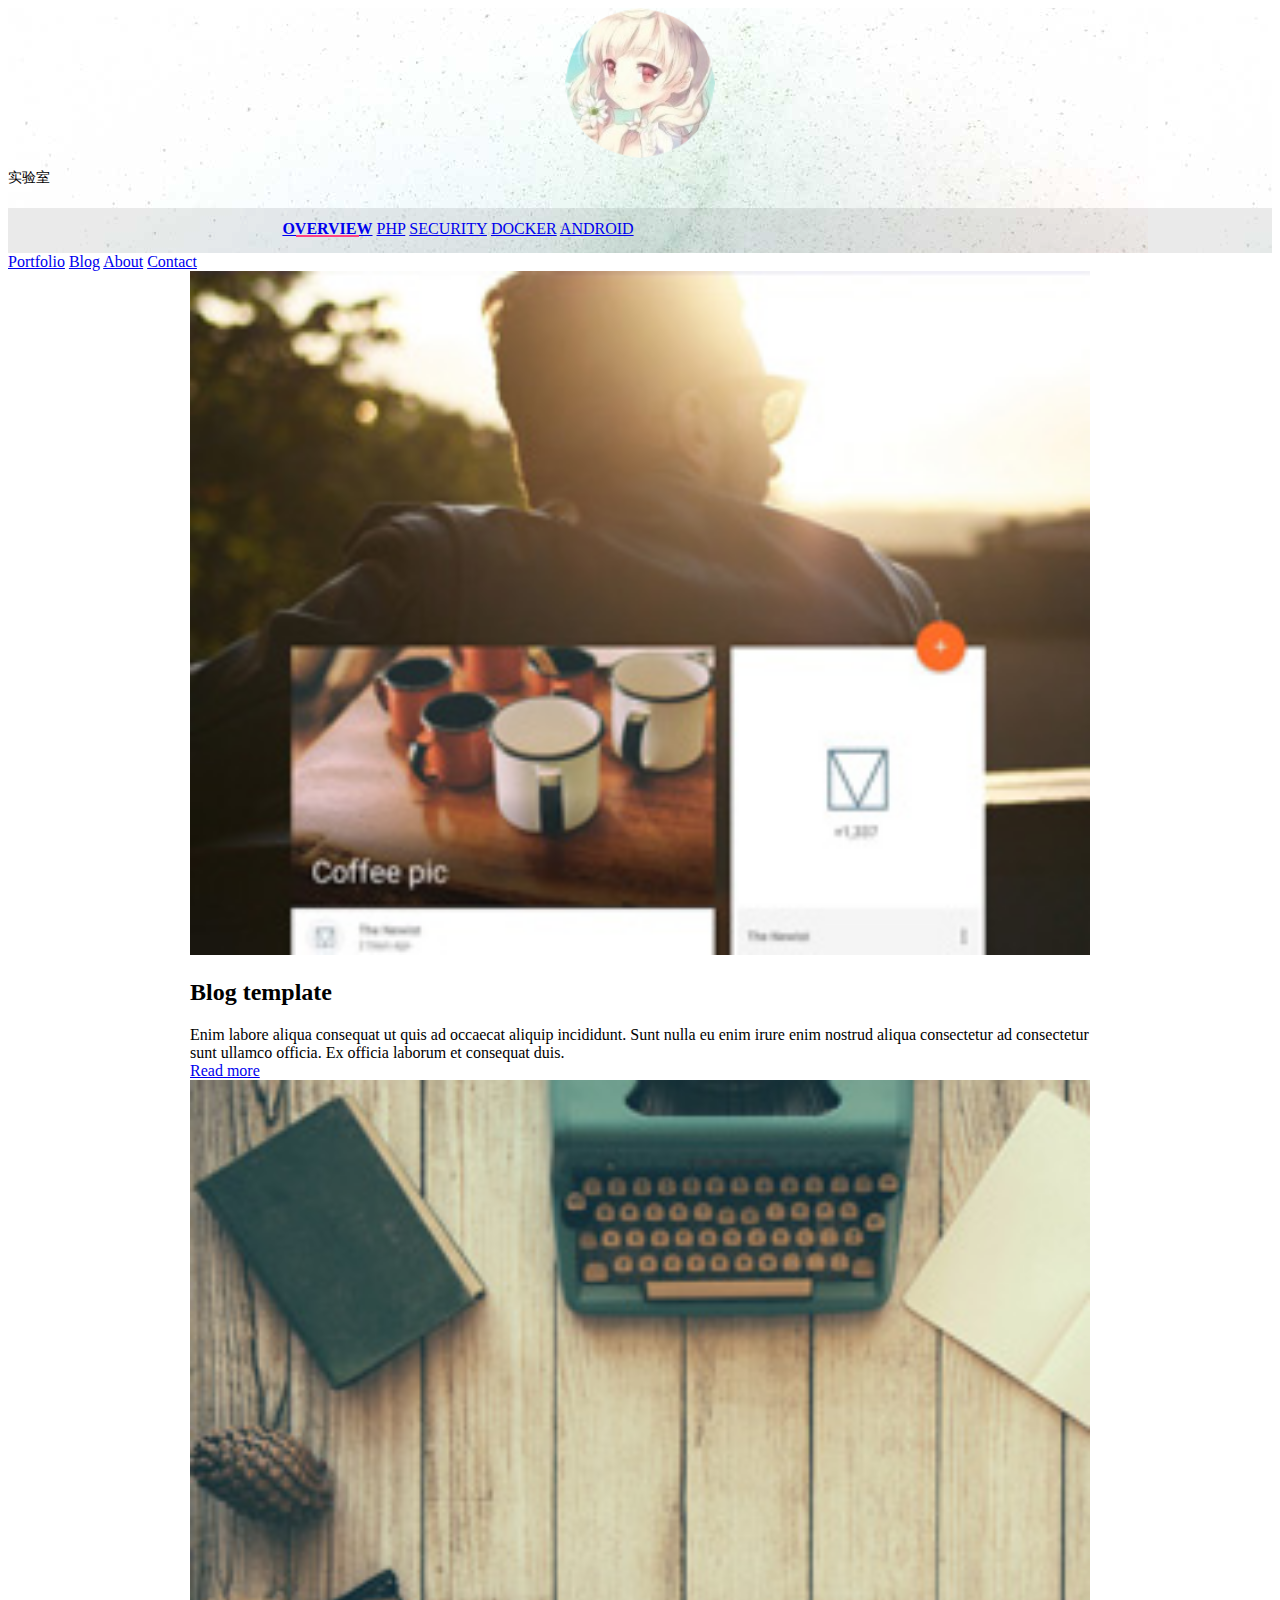
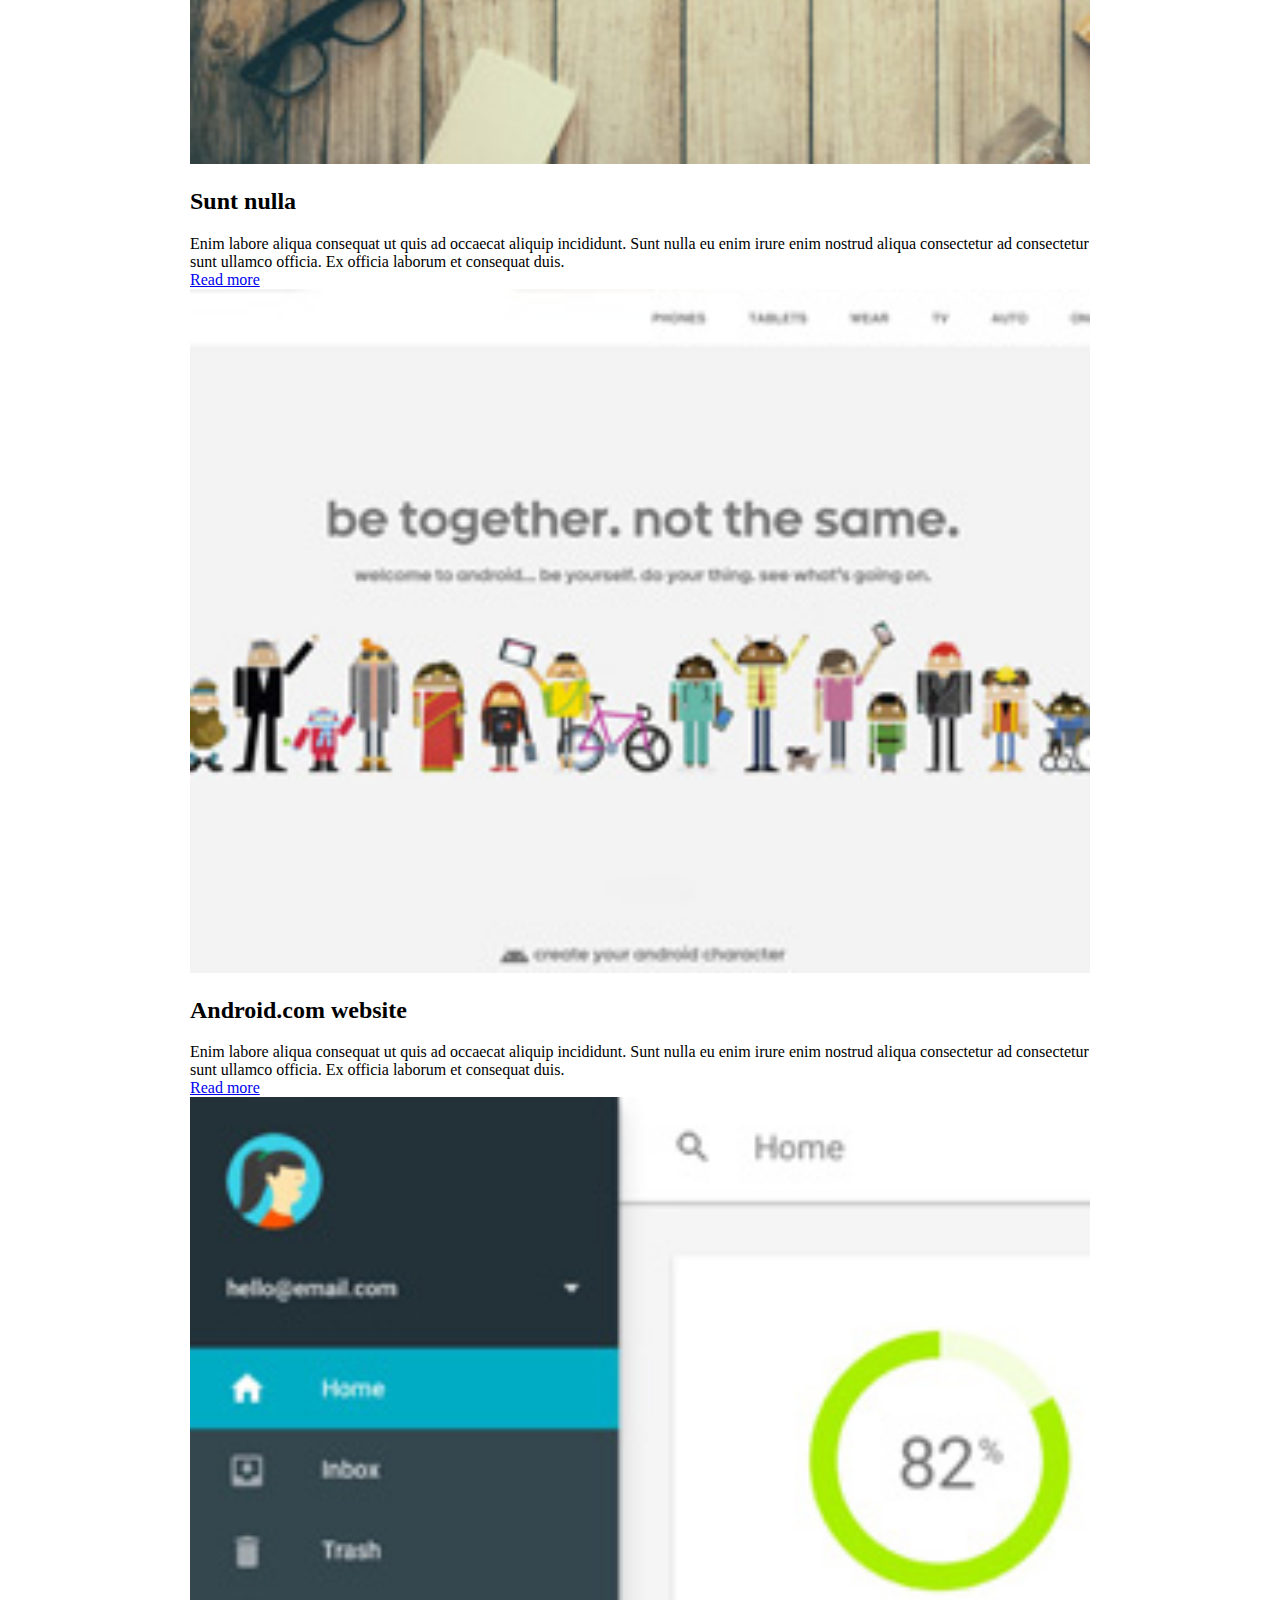
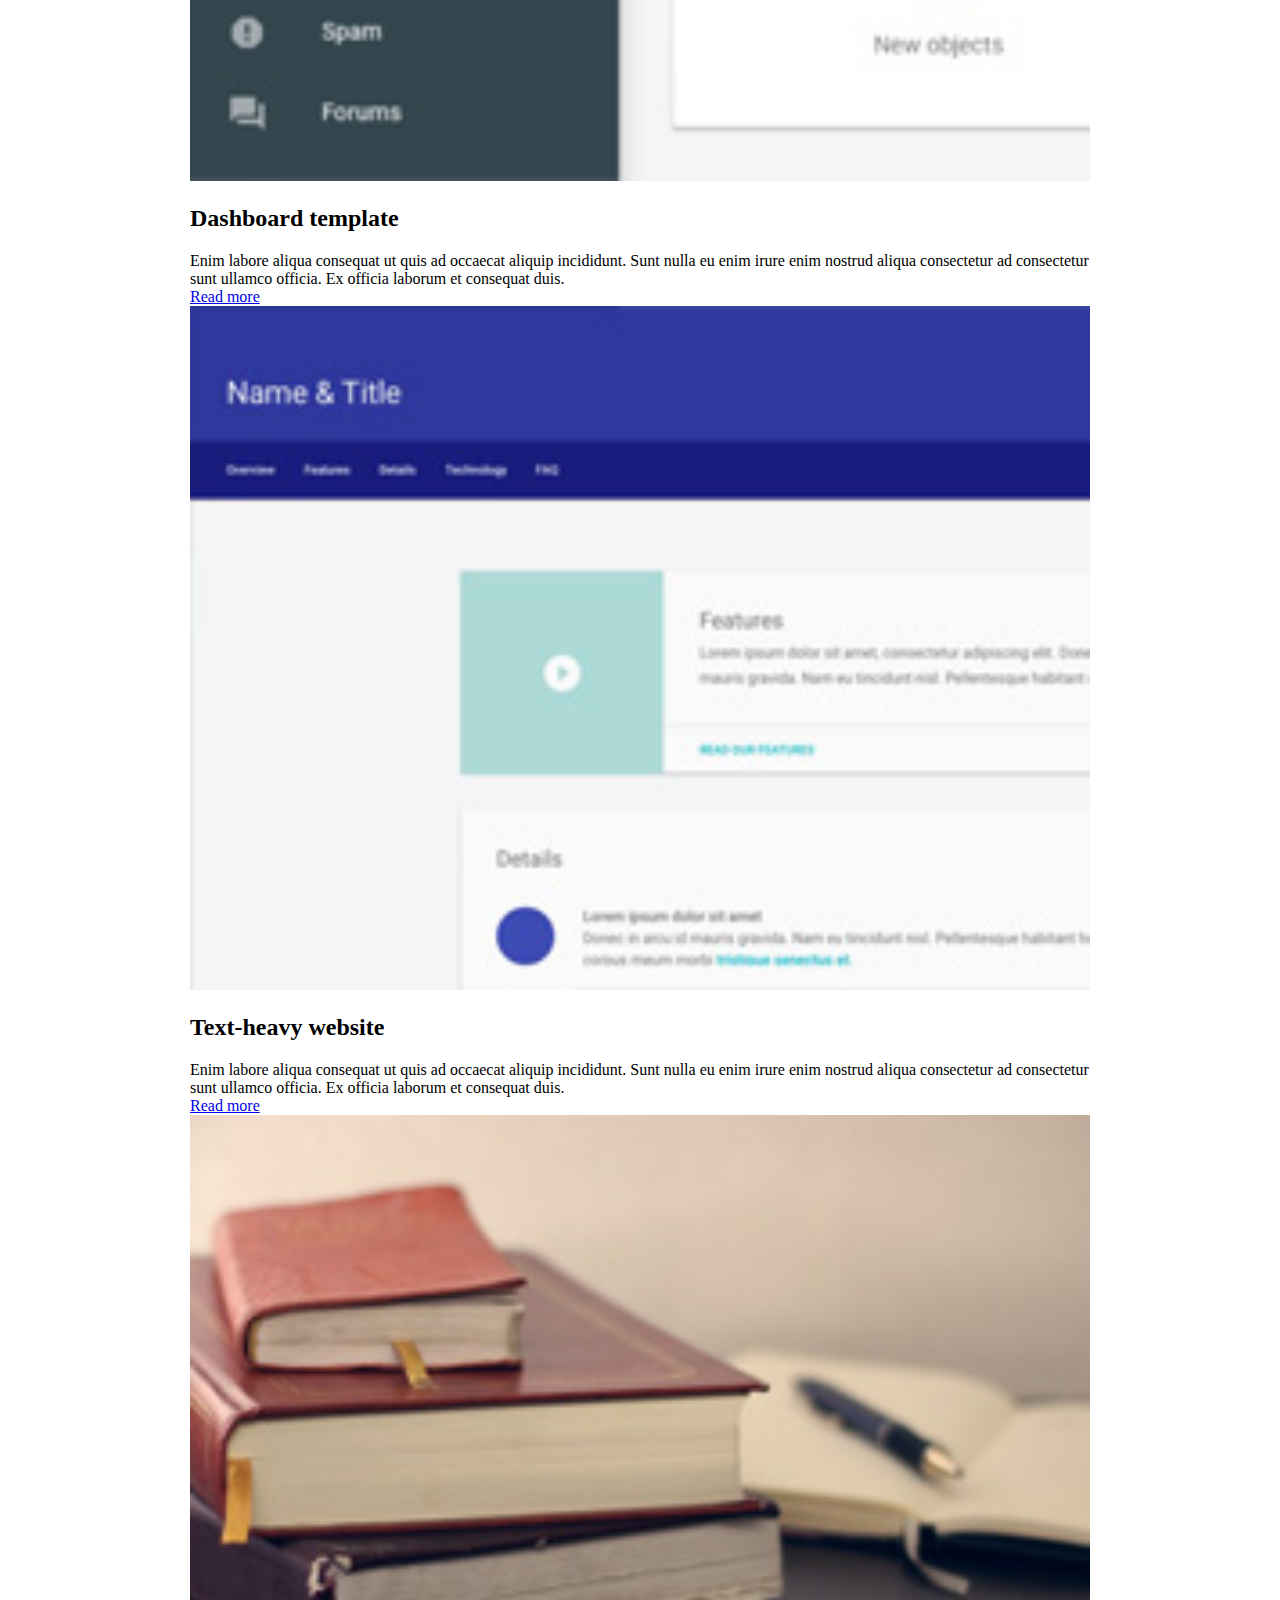
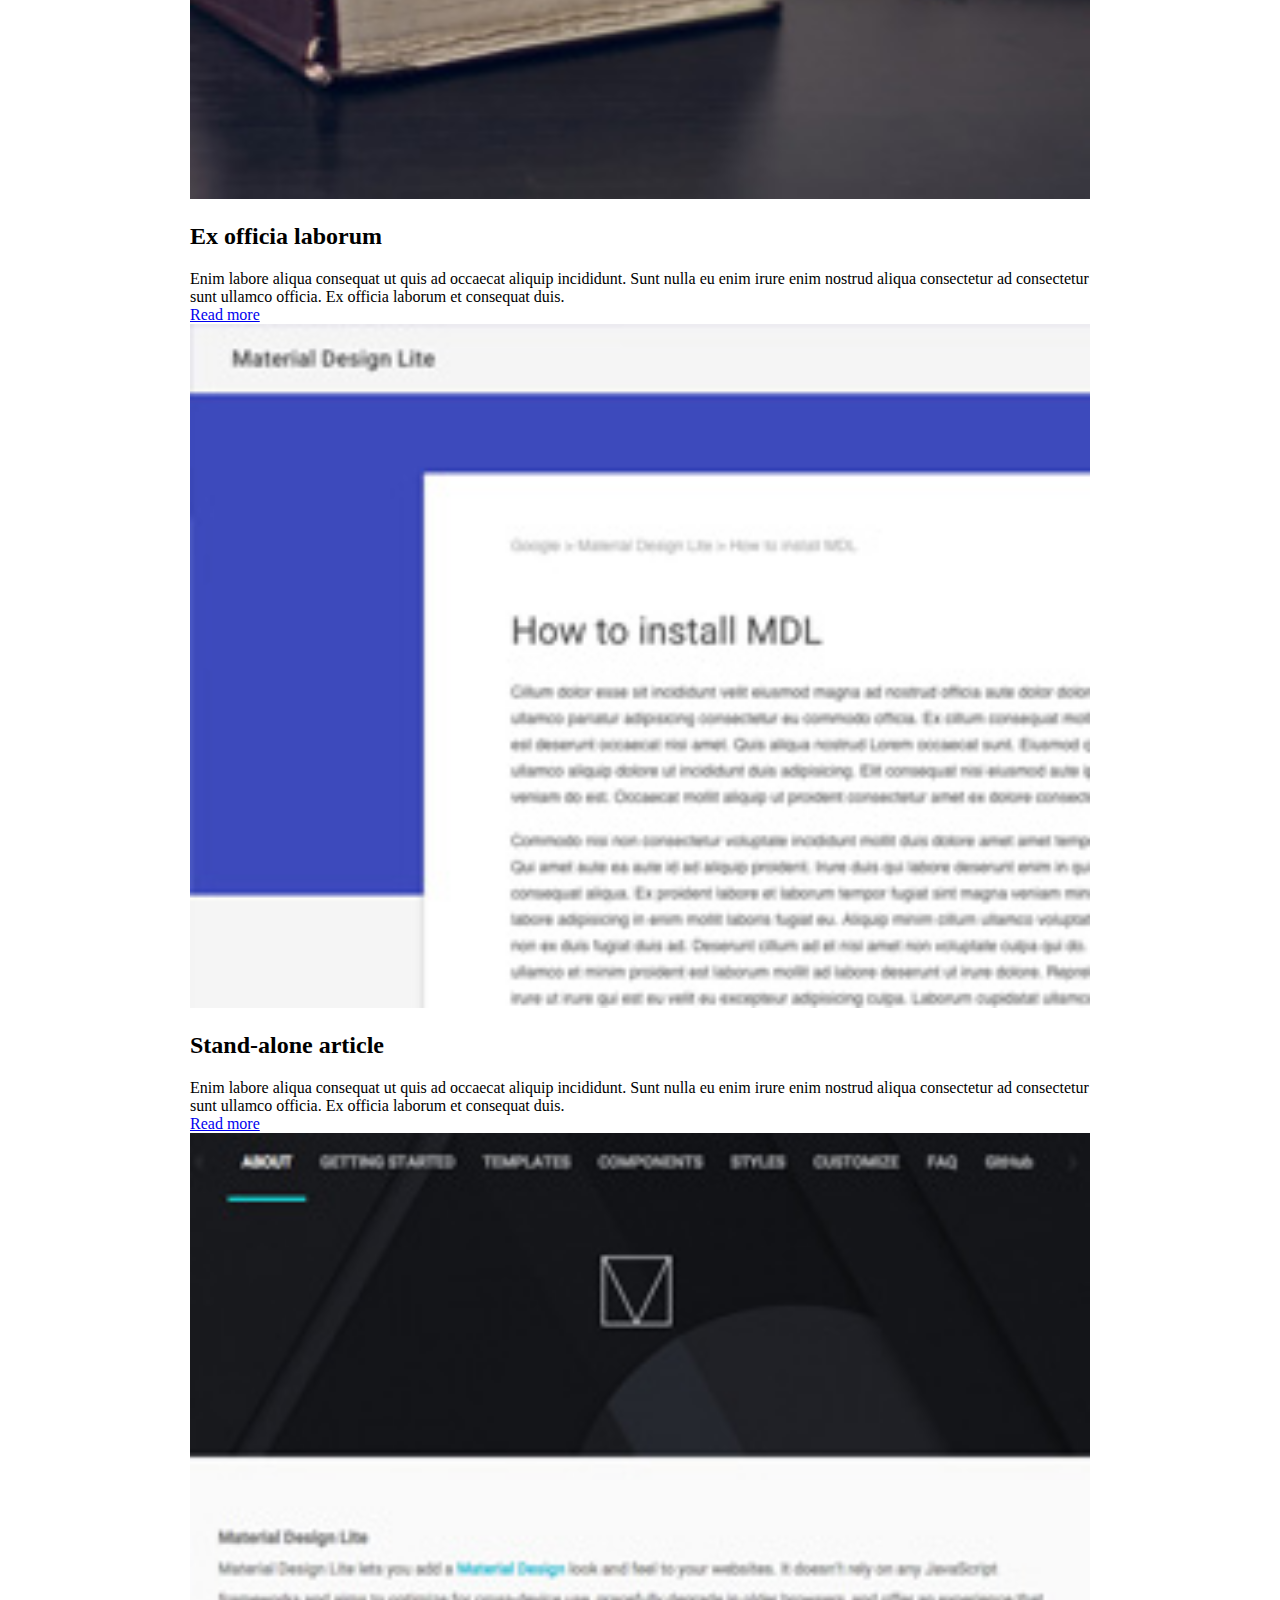
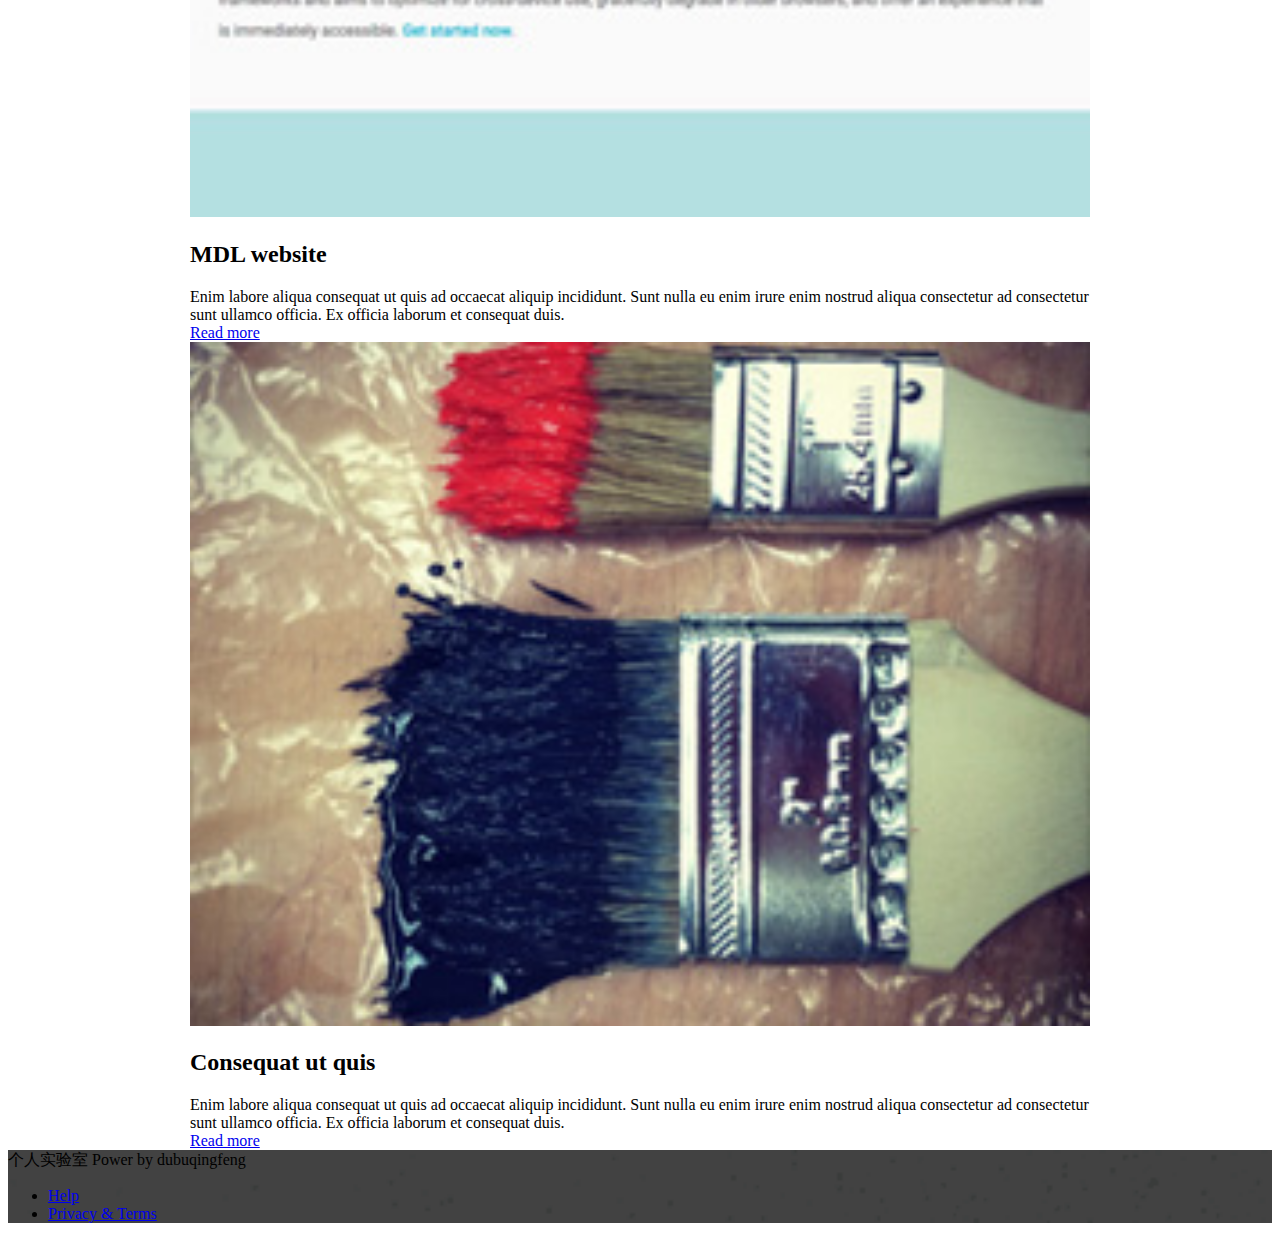
<file: index.html>
<!doctype html>
<html lang="en">
<head>
    <meta charset="utf-8">
    <meta http-equiv="X-UA-Compatible" content="IE=edge">
    <meta name="description" content="独步清风的实验室">
    <meta name="viewport" content="width=device-width, initial-scale=1.0, minimum-scale=1.0">
    <title>独步清风的实验室</title>
    <link rel="stylesheet" href="https://fonts.googleapis.com/css?family=Roboto:regular,bold,italic,thin,light,bolditalic,black,medium&amp;lang=en">
    <link rel="stylesheet" href="https://code.getmdl.io/1.2.1/material.grey-pink.min.css" />
    <link rel="stylesheet" href="styles.css" />
    <link rel="stylesheet" href="https://fonts.googleapis.com/icon?family=Material+Icons">
</head>
<body>
    <div class="mdl-layout mdl-js-layout mdl-layout--fixed-header">
        <header class="mdl-layout__header mdl-layout__header--waterfall portfolio-header">
            <div class="mdl-layout__header-row portfolio-logo-row">
                <span class="mdl-layout__title">
                    <div class="portfolio-logo"></div>
                    <span class="mdl-layout__title">实验室</span>
                </span>
            </div>
            <div class="mdl-layout__header-row portfolio-navigation-row mdl-layout--large-screen-only">
                <nav class="mdl-navigation mdl-typography--body-1-force-preferred-font">
                    <a class="mdl-navigation__link is-active" href="index.html">Overview</a>
                    <a class="mdl-navigation__link" href="blog.html">PHP</a>
                    <a class="mdl-navigation__link" href="about.html">Security</a>
                    <a class="mdl-navigation__link" href="about.html">Docker</a>
                    <a class="mdl-navigation__link" href="contact.html">Android</a>
                </nav>
            </div>
        </header>
        <div class="mdl-layout__drawer mdl-layout--small-screen-only">
            <nav class="mdl-navigation mdl-typography--body-1-force-preferred-font">
                <a class="mdl-navigation__link is-active" href="index.html">Portfolio</a>
                <a class="mdl-navigation__link" href="blog.html">Blog</a>
                <a class="mdl-navigation__link" href="about.html">About</a>
                <a class="mdl-navigation__link" href="contact.html">Contact</a>
            </nav>
        </div>
        <main class="mdl-layout__content">
            <div class="mdl-grid portfolio-max-width">
                <div class="mdl-cell mdl-card mdl-shadow--4dp portfolio-card">
                    <div class="mdl-card__media">
                        <img class="article-image" src=" images/example-work01.jpg" border="0" alt="">
                    </div>
                    <div class="mdl-card__title">
                        <h2 class="mdl-card__title-text">Blog template</h2>
                    </div>
                    <div class="mdl-card__supporting-text">
                        Enim labore aliqua consequat ut quis ad occaecat aliquip incididunt. Sunt nulla eu enim irure enim nostrud aliqua consectetur ad consectetur sunt ullamco officia. Ex officia laborum et consequat duis.
                    </div>
                    <div class="mdl-card__actions mdl-card--border">
                        <a class="mdl-button mdl-button--colored mdl-js-button mdl-js-ripple-effect mdl-button--accent" href="portfolio-example01.html">Read more</a>
                    </div>
                </div>
                <div class="mdl-cell mdl-card mdl-shadow--4dp portfolio-card">
                    <div class="mdl-card__media">
                        <img class="article-image" src=" images/example-work07.jpg" border="0" alt="">
                    </div>
                    <div class="mdl-card__title">
                        <h2 class="mdl-card__title-text">Sunt nulla</h2>
                    </div>
                    <div class="mdl-card__supporting-text">
                        Enim labore aliqua consequat ut quis ad occaecat aliquip incididunt. Sunt nulla eu enim irure enim nostrud aliqua consectetur ad consectetur sunt ullamco officia. Ex officia laborum et consequat duis.
                    </div>
                    <div class="mdl-card__actions mdl-card--border">
                        <a class="mdl-button mdl-button--colored mdl-js-button mdl-js-ripple-effect mdl-button--accent" href="portfolio-example01.html">Read more</a>
                    </div>
                </div>
                <div class="mdl-cell mdl-card mdl-shadow--4dp portfolio-card">
                    <div class="mdl-card__media">
                        <img class="article-image" src=" images/example-work02.jpg" border="0" alt="">
                    </div>
                    <div class="mdl-card__title">
                        <h2 class="mdl-card__title-text">Android.com website</h2>
                    </div>
                    <div class="mdl-card__supporting-text">
                        Enim labore aliqua consequat ut quis ad occaecat aliquip incididunt. Sunt nulla eu enim irure enim nostrud aliqua consectetur ad consectetur sunt ullamco officia. Ex officia laborum et consequat duis.
                    </div>
                    <div class="mdl-card__actions mdl-card--border">
                        <a class="mdl-button mdl-button--colored mdl-js-button mdl-js-ripple-effect mdl-button--accent" href="portfolio-example01.html">Read more</a>
                    </div>
                </div>
                <div class="mdl-cell mdl-card mdl-shadow--4dp portfolio-card">
                    <div class="mdl-card__media">
                        <img class="article-image" src=" images/example-work03.jpg" border="0" alt="">
                    </div>
                    <div class="mdl-card__title">
                        <h2 class="mdl-card__title-text">Dashboard template</h2>
                    </div>
                    <div class="mdl-card__supporting-text">
                        Enim labore aliqua consequat ut quis ad occaecat aliquip incididunt. Sunt nulla eu enim irure enim nostrud aliqua consectetur ad consectetur sunt ullamco officia. Ex officia laborum et consequat duis.
                    </div>
                    <div class="mdl-card__actions mdl-card--border">
                        <a class="mdl-button mdl-button--colored mdl-js-button mdl-js-ripple-effect mdl-button--accent" href="portfolio-example01.html">Read more</a>
                    </div>
                </div>
                <div class="mdl-cell mdl-card mdl-shadow--4dp portfolio-card">
                    <div class="mdl-card__media">
                        <img class="article-image" src=" images/example-work04.jpg" border="0" alt="">
                    </div>
                    <div class="mdl-card__title">
                        <h2 class="mdl-card__title-text">Text-heavy website</h2>
                    </div>
                    <div class="mdl-card__supporting-text">
                        Enim labore aliqua consequat ut quis ad occaecat aliquip incididunt. Sunt nulla eu enim irure enim nostrud aliqua consectetur ad consectetur sunt ullamco officia. Ex officia laborum et consequat duis.
                    </div>
                    <div class="mdl-card__actions mdl-card--border">
                        <a class="mdl-button mdl-button--colored mdl-js-button mdl-js-ripple-effect mdl-button--accent" href="portfolio-example01.html">Read more</a>
                    </div>
                </div>
                <div class="mdl-cell mdl-card mdl-shadow--4dp portfolio-card">
                    <div class="mdl-card__media">
                        <img class="article-image" src=" images/example-work08.jpg" border="0" alt="">
                    </div>
                    <div class="mdl-card__title">
                        <h2 class="mdl-card__title-text">Ex officia laborum</h2>
                    </div>
                    <div class="mdl-card__supporting-text">
                        Enim labore aliqua consequat ut quis ad occaecat aliquip incididunt. Sunt nulla eu enim irure enim nostrud aliqua consectetur ad consectetur sunt ullamco officia. Ex officia laborum et consequat duis.
                    </div>
                    <div class="mdl-card__actions mdl-card--border">
                        <a class="mdl-button mdl-button--colored mdl-js-button mdl-js-ripple-effect mdl-button--accent" href="portfolio-example01.html">Read more</a>
                    </div>
                </div>
                <div class="mdl-cell mdl-card mdl-shadow--4dp portfolio-card">
                    <div class="mdl-card__media">
                        <img class="article-image" src=" images/example-work05.jpg" border="0" alt="">
                    </div>
                    <div class="mdl-card__title">
                        <h2 class="mdl-card__title-text">Stand-alone article</h2>
                    </div>
                    <div class="mdl-card__supporting-text">
                        Enim labore aliqua consequat ut quis ad occaecat aliquip incididunt. Sunt nulla eu enim irure enim nostrud aliqua consectetur ad consectetur sunt ullamco officia. Ex officia laborum et consequat duis.
                    </div>
                    <div class="mdl-card__actions mdl-card--border">
                        <a class="mdl-button mdl-button--colored mdl-js-button mdl-js-ripple-effect mdl-button--accent" href="portfolio-example01.html">Read more</a>
                    </div>
                </div>
                <div class="mdl-cell mdl-card mdl-shadow--4dp portfolio-card">
                    <div class="mdl-card__media">
                        <img class="article-image" src=" images/example-work06.jpg" border="0" alt="">
                    </div>
                    <div class="mdl-card__title">
                        <h2 class="mdl-card__title-text">MDL website</h2>
                    </div>
                    <div class="mdl-card__supporting-text">
                        Enim labore aliqua consequat ut quis ad occaecat aliquip incididunt. Sunt nulla eu enim irure enim nostrud aliqua consectetur ad consectetur sunt ullamco officia. Ex officia laborum et consequat duis.
                    </div>
                    <div class="mdl-card__actions mdl-card--border">
                        <a class="mdl-button mdl-button--colored mdl-js-button mdl-js-ripple-effect mdl-button--accent" href="portfolio-example01.html">Read more</a>
                    </div>
                </div>
                <div class="mdl-cell mdl-card mdl-shadow--4dp portfolio-card">
                    <div class="mdl-card__media">
                        <img class="article-image" src=" images/example-work09.jpg" border="0" alt="">
                    </div>
                    <div class="mdl-card__title">
                        <h2 class="mdl-card__title-text">Consequat ut quis</h2>
                    </div>
                    <div class="mdl-card__supporting-text">
                        Enim labore aliqua consequat ut quis ad occaecat aliquip incididunt. Sunt nulla eu enim irure enim nostrud aliqua consectetur ad consectetur sunt ullamco officia. Ex officia laborum et consequat duis.
                    </div>
                    <div class="mdl-card__actions mdl-card--border">
                        <a class="mdl-button mdl-button--colored mdl-js-button mdl-js-ripple-effect mdl-button--accent" href="portfolio-example01.html">Read more</a>
                    </div>
                </div>
            </div>
            <footer class="mdl-mini-footer">
                <div class="mdl-mini-footer__left-section">
                    <div class="mdl-logo">个人实验室 Power by dubuqingfeng</div>
                </div>
                <div class="mdl-mini-footer__right-section">
                    <ul class="mdl-mini-footer__link-list">
                        <li><a href="#">Help</a></li>
                        <li><a href="#">Privacy & Terms</a></li>
                    </ul>
                </div>
            </footer>
        </main>
    </div>
    <script src="https://code.getmdl.io/1.2.1/material.min.js"></script>
</body>
</html>
</file>
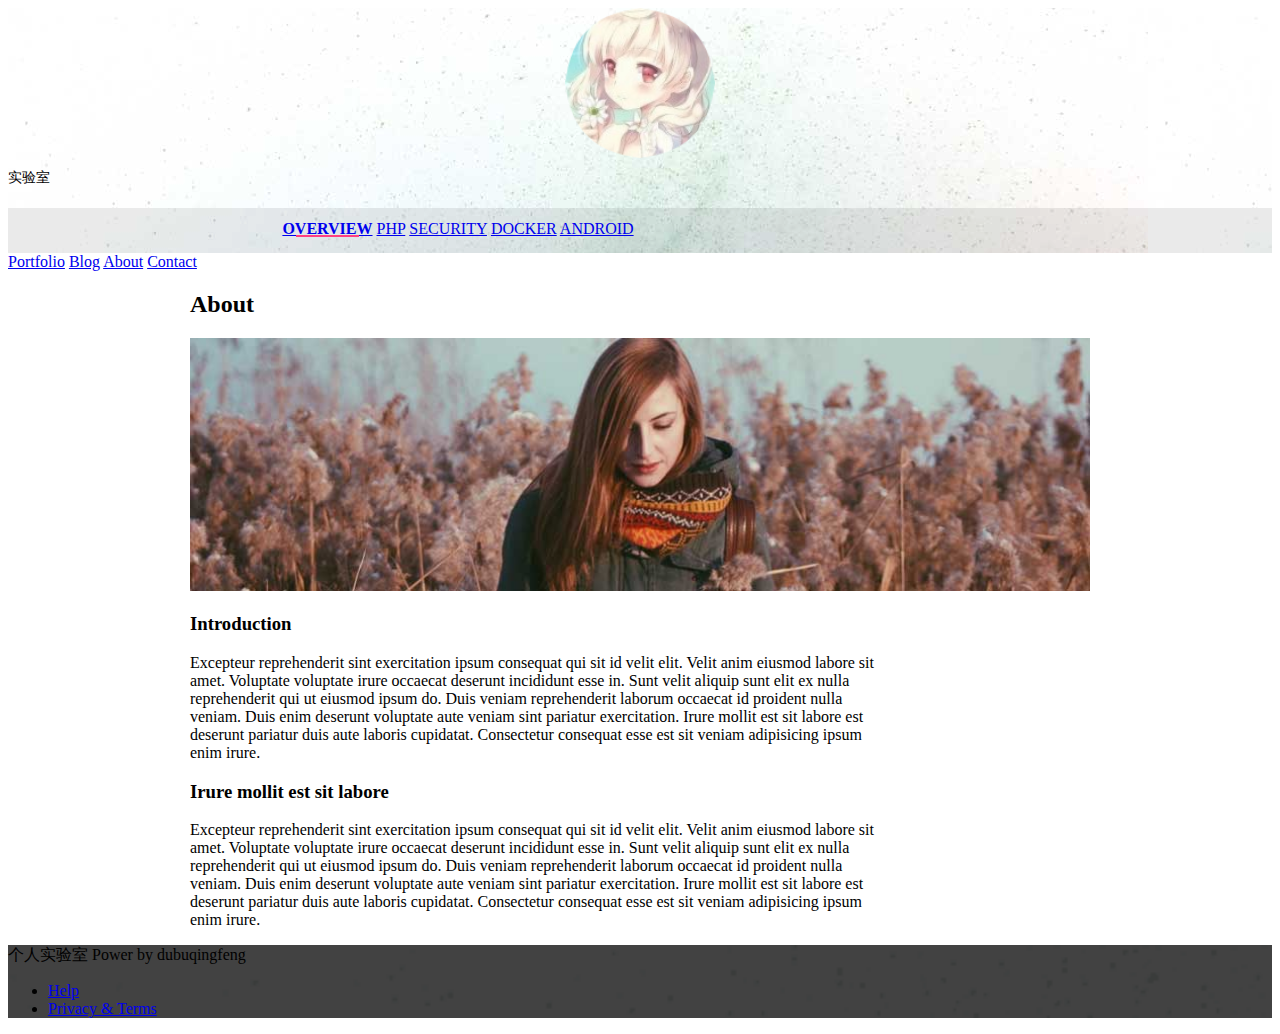
<file: about.html>
<!doctype html>
<html lang="en">

<head>
    <meta charset="utf-8">
    <meta http-equiv="X-UA-Compatible" content="IE=edge">
    <meta name="description" content="独步清风的实验室">
    <meta name="viewport" content="width=device-width, initial-scale=1.0, minimum-scale=1.0">
    <title>独步清风的实验室</title>
    <link rel="stylesheet" href="https://fonts.googleapis.com/css?family=Roboto:regular,bold,italic,thin,light,bolditalic,black,medium&amp;lang=en">
    <link rel="stylesheet" href="https://code.getmdl.io/1.2.1/material.grey-pink.min.css" />
    <link rel="stylesheet" href="styles.css" />
    <link rel="stylesheet" href="https://fonts.googleapis.com/icon?family=Material+Icons">
</head>

<body>
    <div class="mdl-layout mdl-js-layout mdl-layout--fixed-header">
        <header class="mdl-layout__header mdl-layout__header--waterfall portfolio-header">
            <div class="mdl-layout__header-row portfolio-logo-row">
                <span class="mdl-layout__title">
                    <div class="portfolio-logo"></div>
                    <span class="mdl-layout__title">实验室</span>
                </span>
            </div>
            <div class="mdl-layout__header-row portfolio-navigation-row mdl-layout--large-screen-only">
                <nav class="mdl-navigation mdl-typography--body-1-force-preferred-font">
                    <a class="mdl-navigation__link is-active" href="index.html">Overview</a>
                    <a class="mdl-navigation__link" href="blog.html">PHP</a>
                    <a class="mdl-navigation__link" href="about.html">Security</a>
                    <a class="mdl-navigation__link" href="about.html">Docker</a>
                    <a class="mdl-navigation__link" href="contact.html">Android</a>
                </nav>
            </div>
        </header>
        <div class="mdl-layout__drawer mdl-layout--small-screen-only">
            <nav class="mdl-navigation mdl-typography--body-1-force-preferred-font">
                <a class="mdl-navigation__link is-active" href="index.html">Portfolio</a>
                <a class="mdl-navigation__link" href="blog.html">Blog</a>
                <a class="mdl-navigation__link" href="about.html">About</a>
                <a class="mdl-navigation__link" href="contact.html">Contact</a>
            </nav>
        </div>
        <main class="mdl-layout__content">
            <div class="mdl-grid portfolio-max-width">

                <div class="mdl-cell mdl-cell--12-col mdl-card mdl-shadow--4dp">
                    <div class="mdl-card__title">
                        <h2 class="mdl-card__title-text">About</h2>
                    </div>
                    <div class="mdl-card__media">
                        <img class="article-image" src=" images/about-header.jpg" border="0" alt="">
                    </div>

                    <div class="mdl-grid portfolio-copy">
                        <h3 class="mdl-cell mdl-cell--12-col mdl-typography--headline">Introduction</h3>
                        <div class="mdl-cell mdl-cell--8-col mdl-card__supporting-text no-padding ">
                            <p>
                                Excepteur reprehenderit sint exercitation ipsum consequat qui sit id velit elit. Velit anim eiusmod labore sit amet. Voluptate voluptate irure occaecat deserunt incididunt esse in. Sunt velit aliquip sunt elit ex nulla reprehenderit qui ut eiusmod ipsum do. Duis veniam reprehenderit laborum occaecat id proident nulla veniam. Duis enim deserunt voluptate aute veniam sint pariatur exercitation. Irure mollit est sit labore est deserunt pariatur duis aute laboris cupidatat. Consectetur consequat esse est sit veniam adipisicing ipsum enim irure.
                            </p>
                        </div>




                        <h3 class="mdl-cell mdl-cell--12-col mdl-typography--headline">Irure mollit est sit labore</h3>

                        <div class="mdl-cell mdl-cell--8-col mdl-card__supporting-text no-padding ">
                            <p>
                                Excepteur reprehenderit sint exercitation ipsum consequat qui sit id velit elit. Velit anim eiusmod labore sit amet. Voluptate voluptate irure occaecat deserunt incididunt esse in. Sunt velit aliquip sunt elit ex nulla reprehenderit qui ut eiusmod ipsum do. Duis veniam reprehenderit laborum occaecat id proident nulla veniam. Duis enim deserunt voluptate aute veniam sint pariatur exercitation. Irure mollit est sit labore est deserunt pariatur duis aute laboris cupidatat. Consectetur consequat esse est sit veniam adipisicing ipsum enim irure.
                            </p>
                        </div>
                    </div>
                </div>


            </div>
            <footer class="mdl-mini-footer">
                <div class="mdl-mini-footer__left-section">
                    <div class="mdl-logo">个人实验室 Power by dubuqingfeng</div>
                </div>
                <div class="mdl-mini-footer__right-section">
                    <ul class="mdl-mini-footer__link-list">
                        <li><a href="#">Help</a></li>
                        <li><a href="#">Privacy & Terms</a></li>
                    </ul>
                </div>
            </footer>
        </main>
    </div>
    <script src="https://code.getmdl.io/1.2.1/material.min.js"></script>
</body>

</html>
</file>
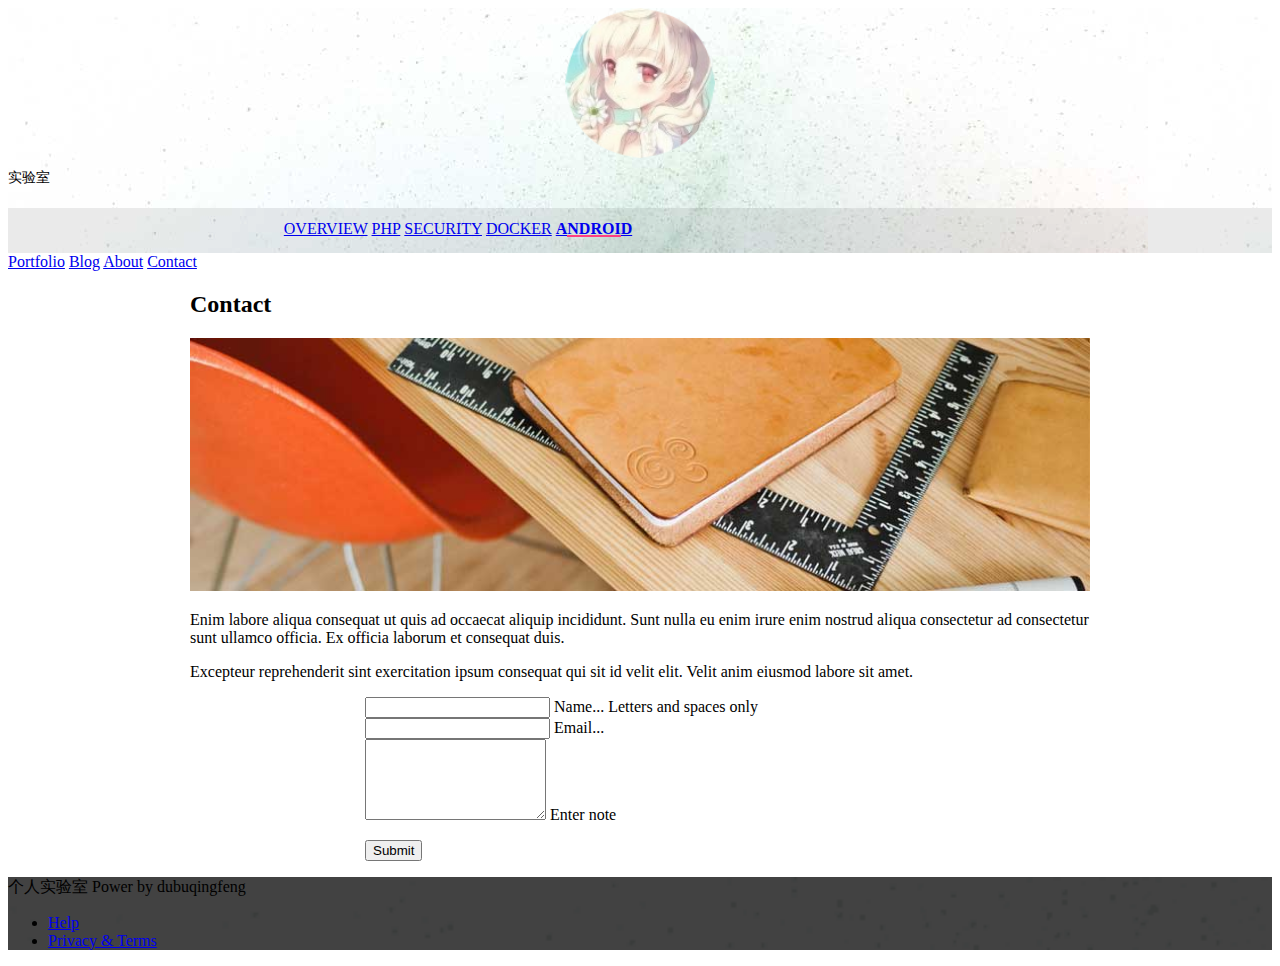
<file: android.html>
<!doctype html>
<html lang="en">

<head>
    <meta charset="utf-8">
    <meta http-equiv="X-UA-Compatible" content="IE=edge">
    <meta name="description" content="独步清风的实验室">
    <meta name="viewport" content="width=device-width, initial-scale=1.0, minimum-scale=1.0">
    <title>独步清风的实验室</title>
    <link rel="stylesheet" href="https://fonts.googleapis.com/css?family=Roboto:regular,bold,italic,thin,light,bolditalic,black,medium&amp;lang=en">
    <link rel="stylesheet" href="https://code.getmdl.io/1.2.1/material.grey-pink.min.css" />
    <link rel="stylesheet" href="styles.css" />
    <link rel="stylesheet" href="https://fonts.googleapis.com/icon?family=Material+Icons">
</head>

<body>
    <div class="mdl-layout mdl-js-layout mdl-layout--fixed-header">
        <header class="mdl-layout__header mdl-layout__header--waterfall portfolio-header">
            <div class="mdl-layout__header-row portfolio-logo-row">
                <span class="mdl-layout__title">
                    <div class="portfolio-logo"></div>
                    <span class="mdl-layout__title">实验室</span>
                </span>
            </div>
            <div class="mdl-layout__header-row portfolio-navigation-row mdl-layout--large-screen-only">
                <nav class="mdl-navigation mdl-typography--body-1-force-preferred-font">
                    <a class="mdl-navigation__link" href="index.html">Overview</a>
                    <a class="mdl-navigation__link" href="php.html">PHP</a>
                    <a class="mdl-navigation__link" href="security.html">Security</a>
                    <a class="mdl-navigation__link" href="docker.html">Docker</a>
                    <a class="mdl-navigation__link is-active" href="android.html">Android</a>
                </nav>
            </div>
        </header>
        <div class="mdl-layout__drawer mdl-layout--small-screen-only">
            <nav class="mdl-navigation mdl-typography--body-1-force-preferred-font">
                <a class="mdl-navigation__link is-active" href="index.html">Portfolio</a>
                <a class="mdl-navigation__link" href="blog.html">Blog</a>
                <a class="mdl-navigation__link" href="about.html">About</a>
                <a class="mdl-navigation__link" href="contact.html">Contact</a>
            </nav>
        </div>
        <main class="mdl-layout__content">
            <div class="mdl-grid portfolio-max-width portfolio-contact">
                <div class="mdl-cell mdl-cell--12-col mdl-card mdl-shadow--4dp">
                    <div class="mdl-card__title">
                        <h2 class="mdl-card__title-text">Contact</h2>
                    </div>
                    <div class="mdl-card__media">
                        <img class="article-image" src=" images/contact-image.jpg" border="0" alt="">
                    </div>
                    <div class="mdl-card__supporting-text">
                        <p>
                            Enim labore aliqua consequat ut quis ad occaecat aliquip incididunt. Sunt nulla eu enim irure enim nostrud aliqua consectetur ad consectetur sunt ullamco officia. Ex officia laborum et consequat duis.
                        </p>
                        <p>
                            Excepteur reprehenderit sint exercitation ipsum consequat qui sit id velit elit. Velit anim eiusmod labore sit amet.
                        </p>
                        <form action="#" class="">
                            <div class="mdl-textfield mdl-js-textfield mdl-textfield--floating-label">
                                <input class="mdl-textfield__input" pattern="[A-Z,a-z, ]*" type="text" id="Name">
                                <label class="mdl-textfield__label" for="Name">Name...</label>
                                <span class="mdl-textfield__error">Letters and spaces only</span>
                            </div>
                            <div class="mdl-textfield mdl-js-textfield mdl-textfield--floating-label">
                                <input class="mdl-textfield__input" type="text" id="Email">
                                <label class="mdl-textfield__label" for="Email">Email...</label>
                            </div>
                            <div class="mdl-textfield mdl-js-textfield mdl-textfield--floating-label">
                                <textarea class="mdl-textfield__input" type="text" rows="5" id="note"></textarea>
                                <label class="mdl-textfield__label" for="note">Enter note</label>
                            </div>
                            <p>
                                <button class="mdl-button mdl-js-button mdl-button--raised mdl-js-ripple-effect mdl-button--accent" type="submit">
                                    Submit
                                </button>
                            </p>
                        </form>
                    </div>
                </div>
            </div>
            <footer class="mdl-mini-footer">
                <div class="mdl-mini-footer__left-section">
                    <div class="mdl-logo">个人实验室 Power by dubuqingfeng</div>
                </div>
                <div class="mdl-mini-footer__right-section">
                    <ul class="mdl-mini-footer__link-list">
                        <li><a href="#">Help</a></li>
                        <li><a href="#">Privacy & Terms</a></li>
                    </ul>
                </div>
            </footer>
        </main>
    </div>
    <script src="https://code.getmdl.io/1.2.1/material.min.js"></script>
</body>

</html>
</file>
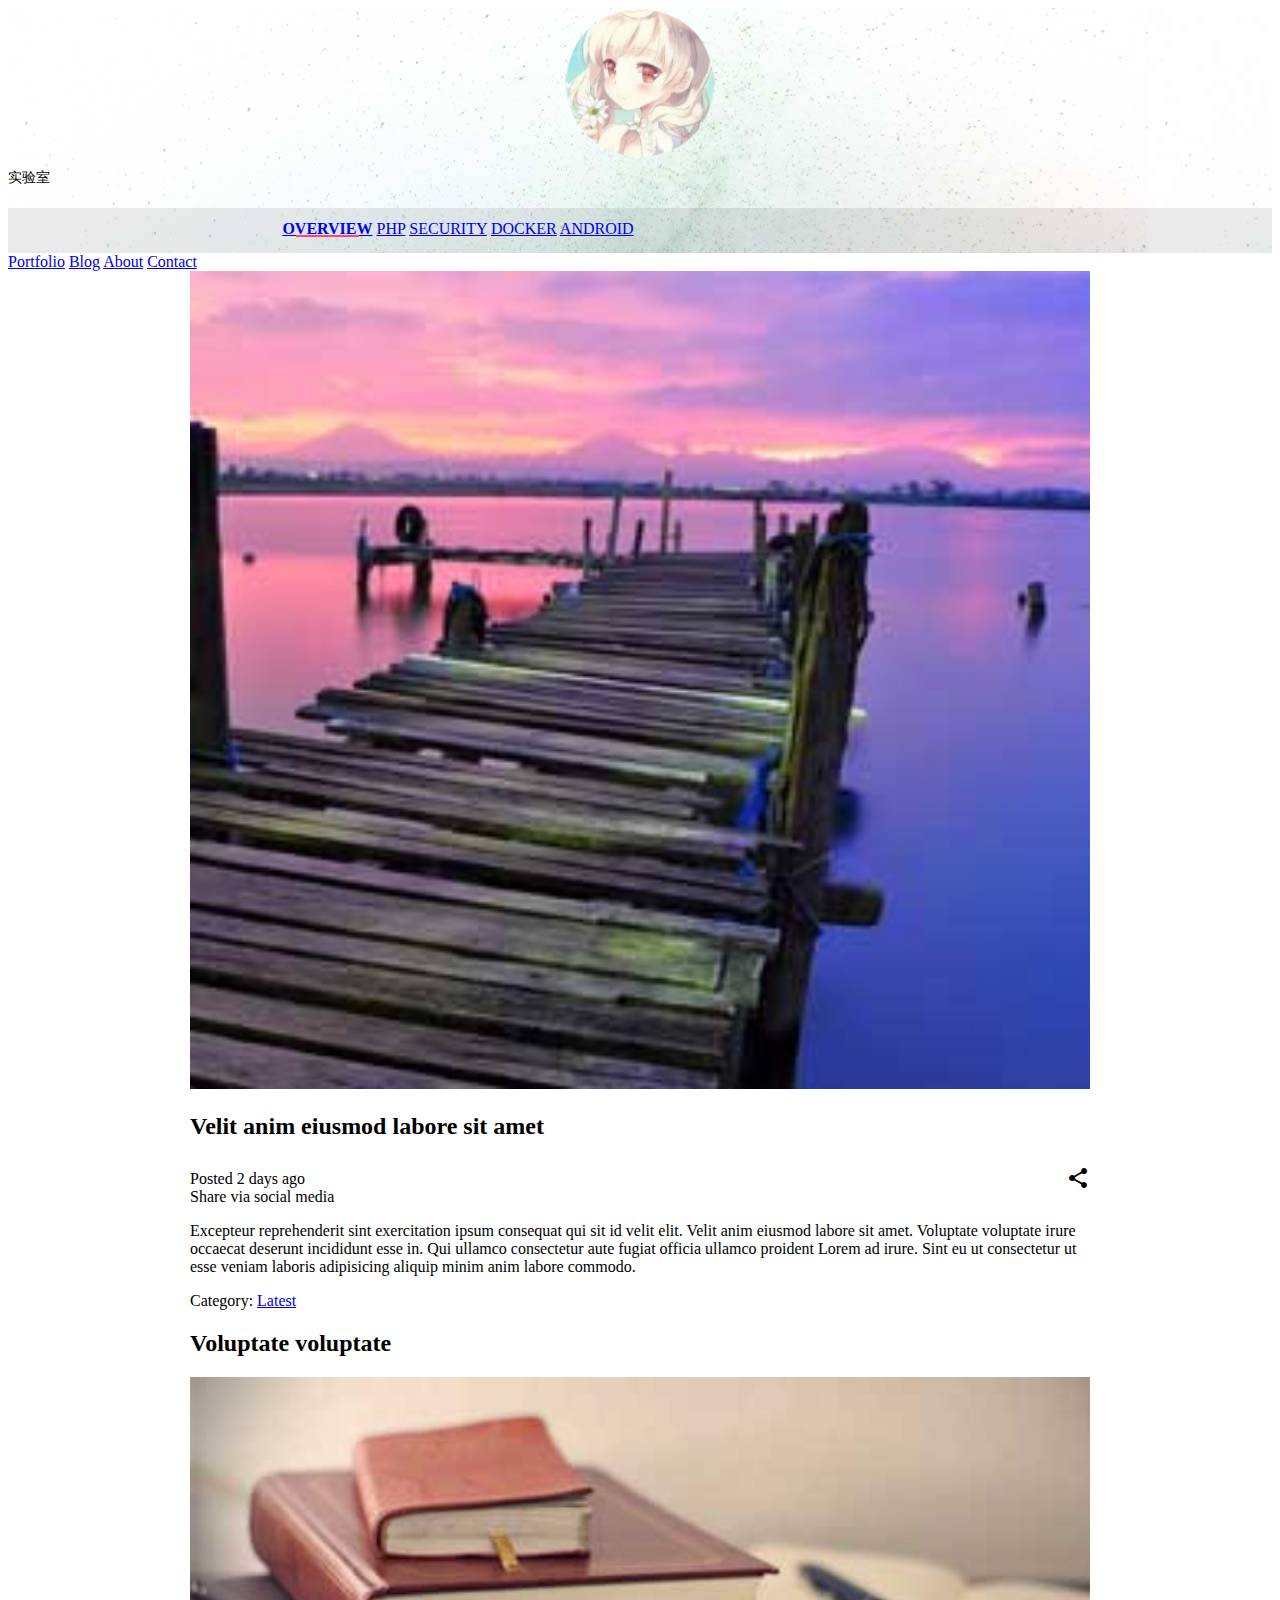
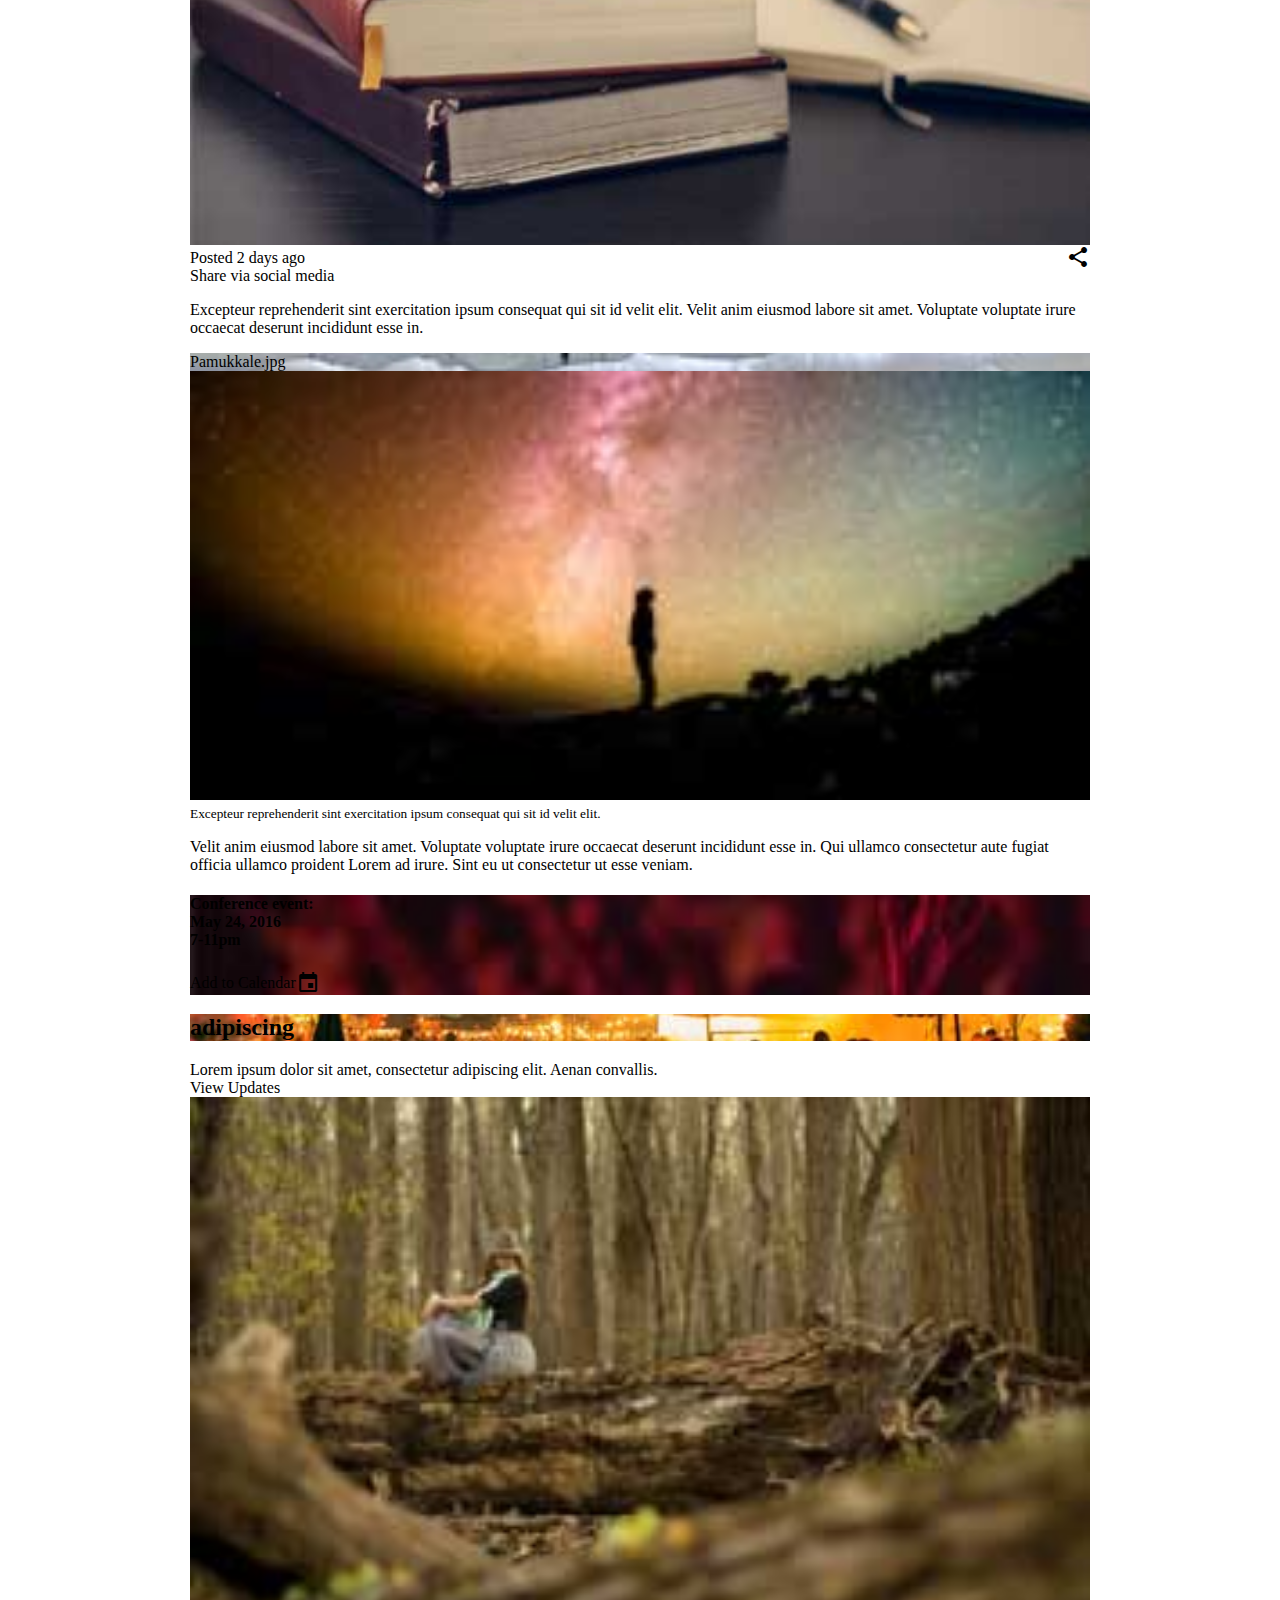
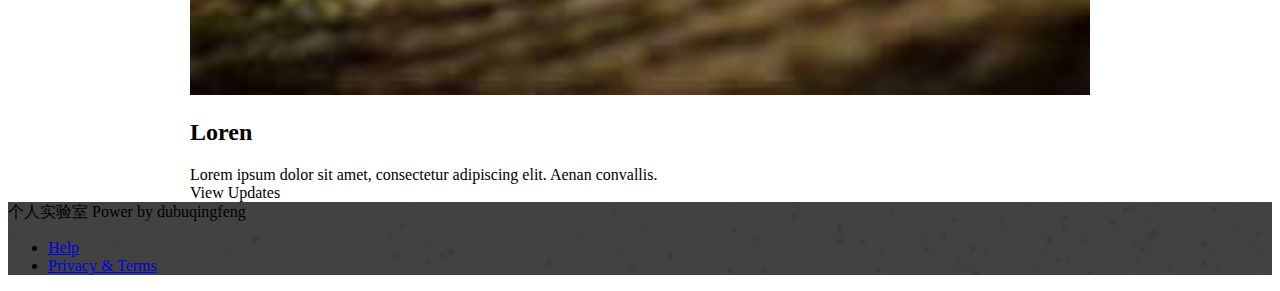
<file: blog.html>
<!doctype html><html lang="en">

<head>
    <meta charset="utf-8">
    <meta http-equiv="X-UA-Compatible" content="IE=edge">
    <meta name="description" content="独步清风的实验室">
    <meta name="viewport" content="width=device-width, initial-scale=1.0, minimum-scale=1.0">
    <title>独步清风的实验室</title>
    <link rel="stylesheet" href="https://fonts.googleapis.com/css?family=Roboto:regular,bold,italic,thin,light,bolditalic,black,medium&amp;lang=en">
    <link rel="stylesheet" href="https://code.getmdl.io/1.2.1/material.grey-pink.min.css" />
    <link rel="stylesheet" href="styles.css" />
    <link rel="stylesheet" href="https://fonts.googleapis.com/icon?family=Material+Icons">
</head>

<body>
    <div class="mdl-layout mdl-js-layout mdl-layout--fixed-header">
        <header class="mdl-layout__header mdl-layout__header--waterfall portfolio-header">
            <div class="mdl-layout__header-row portfolio-logo-row">
                <span class="mdl-layout__title">
                    <div class="portfolio-logo"></div>
                    <span class="mdl-layout__title">实验室</span>
                </span>
            </div>
            <div class="mdl-layout__header-row portfolio-navigation-row mdl-layout--large-screen-only">
                <nav class="mdl-navigation mdl-typography--body-1-force-preferred-font">
                    <a class="mdl-navigation__link is-active" href="index.html">Overview</a>
                    <a class="mdl-navigation__link" href="blog.html">PHP</a>
                    <a class="mdl-navigation__link" href="about.html">Security</a>
                    <a class="mdl-navigation__link" href="about.html">Docker</a>
                    <a class="mdl-navigation__link" href="contact.html">Android</a>
                </nav>
            </div>
        </header>
        <div class="mdl-layout__drawer mdl-layout--small-screen-only">
            <nav class="mdl-navigation mdl-typography--body-1-force-preferred-font">
                <a class="mdl-navigation__link is-active" href="index.html">Portfolio</a>
                <a class="mdl-navigation__link" href="blog.html">Blog</a>
                <a class="mdl-navigation__link" href="about.html">About</a>
                <a class="mdl-navigation__link" href="contact.html">Contact</a>
            </nav>
        </div>
        <main class="mdl-layout__content">
            <div class="mdl-grid portfolio-max-width">
                <div class="mdl-grid mdl-cell mdl-cell--12-col mdl-cell--4-col-tablet mdl-card mdl-shadow--4dp">
                    <div class="mdl-card__media mdl-cell mdl-cell--12-col-tablet">
                        <img class="article-image" src=" images/example-blog01.jpg" border="0" alt="">
                    </div>
                    <div class="mdl-cell mdl-cell--8-col">
                        <h2 class="mdl-card__title-text">Velit anim eiusmod labore sit amet</h2>
                        <div class="mdl-card__supporting-text padding-top">
                            <span>Posted 2 days ago</span>
                            <div id="tt1" class=" icon material-icons portfolio-share-btn">share</div>
                            <div class="mdl-tooltip" for="tt1">
                                Share via social media
                            </div>
                        </div>
                        <div class="mdl-card__supporting-text no-left-padding">
                            <p>Excepteur reprehenderit sint exercitation ipsum consequat qui sit id velit elit. Velit anim eiusmod labore sit amet. Voluptate voluptate irure occaecat deserunt incididunt esse in. Qui ullamco consectetur aute fugiat officia ullamco proident Lorem ad irure. Sint eu ut consectetur ut esse veniam laboris adipisicing aliquip minim anim labore commodo.</p>
                            <span>Category: <a href="#">Latest</a></span>
                        </div>
                    </div>
                </div>
                <div class="mdl-cell mdl-cell--6-col mdl-cell--4-col-tablet mdl-card mdl-shadow--4dp">
                    <div class="mdl-card__title">
                        <h2 class="mdl-card__title-text">Voluptate voluptate</h2>
                    </div>
                    <div class="mdl-card__media">
                        <a href="#"> <img class="article-image" src=" images/example-blog02.jpg" border="0" alt=""></a>
                    </div>
                    <div class="mdl-card__supporting-text no-bottom-padding">
                        <span>Posted 2 days ago</span>
                        <div id="tt2" class=" icon material-icons portfolio-share-btn">share</div>
                        <div class="mdl-tooltip" for="tt2">
                            Share via social media
                        </div>
                    </div>
                    <div class="mdl-card__supporting-text">
                        <p>Excepteur reprehenderit sint exercitation ipsum consequat qui sit id velit elit. Velit anim eiusmod labore sit amet. Voluptate voluptate irure occaecat deserunt incididunt esse in.</p>
                    </div>
                </div>
                <div class="mdl-cell mdl-cell--3-col mdl-cell--4-col-tablet mdl-card mdl-card mdl-shadow--4dp portfolio-blog-card-full-bg  ">
                    <div class="mdl-card__title mdl-card--expand "></div>
                    <div class="mdl-card__actions">
                        <span class="demo-card-image__filename">Pamukkale.jpg</span>
                    </div>
                </div>
                <div class="mdl-cell mdl-cell--3-col mdl-cell--4-col-tablet mdl-card mdl-shadow--4dp ">
                    <div class="mdl-card__media">
                        <a href="#"> <img class="article-image" src=" images/example-blog04.jpg" border="0" alt=""></a>
                    </div>
                    <div class="mdl-card__supporting-text">
                        <small>Excepteur reprehenderit sint exercitation ipsum consequat qui sit id velit elit.</small>
                    </div>
                    <div class="mdl-card__supporting-text">
                        <p>Velit anim eiusmod labore sit amet. Voluptate voluptate irure occaecat deserunt incididunt esse in. Qui ullamco consectetur aute fugiat officia ullamco proident Lorem ad irure. Sint eu ut consectetur ut esse veniam.</p>
                    </div>
                </div>
                <div class="demo-card-event mdl-cell mdl-cell--3-col mdl-cell--4-col-tablet mdl-card mdl-card mdl-shadow--4dp portfolio-blog-card-event-bg mdl-color-text--white">
                    <div class="mdl-card__title mdl-card--expand">
                        <h4 class="mdl-color-text--white">
                          Conference event:<br>
                          May 24, 2016<br>
                          7-11pm
                        </h4>
                    </div>
                    <div class="mdl-card__actions mdl-card--border">
                        <a class="mdl-button mdl-button--colored mdl-js-button mdl-js-ripple-effect mdl-color-text--white">
                          Add to Calendar
                        </a>
                        <div class="mdl-layout-spacer"></div>
                        <i class="material-icons ">event</i>
                    </div>
                </div>
                <div class="mdl-cell mdl-cell--5-col mdl-cell--4-col-tablet mdl-card  mdl-card mdl-shadow--4dp">
                    <div class="mdl-card__title mdl-card--expand portfolio-blog-card-strip-bg mdl-color-text--white">
                        <h2 class="mdl-card__title-text">adipiscing</h2>
                    </div>
                    <div class="mdl-card__supporting-text">
                        Lorem ipsum dolor sit amet, consectetur adipiscing elit. Aenan convallis.
                    </div>
                    <div class="mdl-card__actions mdl-card--border">
                        <a class="mdl-button mdl-button--colored mdl-js-button mdl-js-ripple-effect mdl-button--accent">
                          View Updates
                        </a>
                    </div>
                </div>
                <div class="mdl-cell mdl-cell--4-col mdl-cell--4-col-tablet mdl-card  mdl-card mdl-shadow--4dp portfolio-blog-card-compact">
                    <div class="mdl-card__media">
                        <img class="article-image" src=" images/example-blog07.jpg" border="0" alt="">
                    </div>
                    <div class="mdl-card__title ">
                        <h2 class="mdl-card__title-text">Loren</h2>
                    </div>
                    <div class="mdl-card__supporting-text">
                        Lorem ipsum dolor sit amet, consectetur adipiscing elit. Aenan convallis.
                    </div>
                    <div class="mdl-card__actions mdl-card--border">
                        <a class="mdl-button mdl-button--colored mdl-js-button mdl-js-ripple-effect mdl-button--accent">
                          View Updates
                        </a>
                    </div>
                </div>
            </div>
            <footer class="mdl-mini-footer">
                <div class="mdl-mini-footer__left-section">
                    <div class="mdl-logo">个人实验室 Power by dubuqingfeng</div>
                </div>
                <div class="mdl-mini-footer__right-section">
                    <ul class="mdl-mini-footer__link-list">
                        <li><a href="#">Help</a></li>
                        <li><a href="#">Privacy & Terms</a></li>
                    </ul>
                </div>
            </footer>
        </main>
    </div>
    <script src="https://code.getmdl.io/1.2.1/material.min.js"></script>
</body>

</html>
</file>
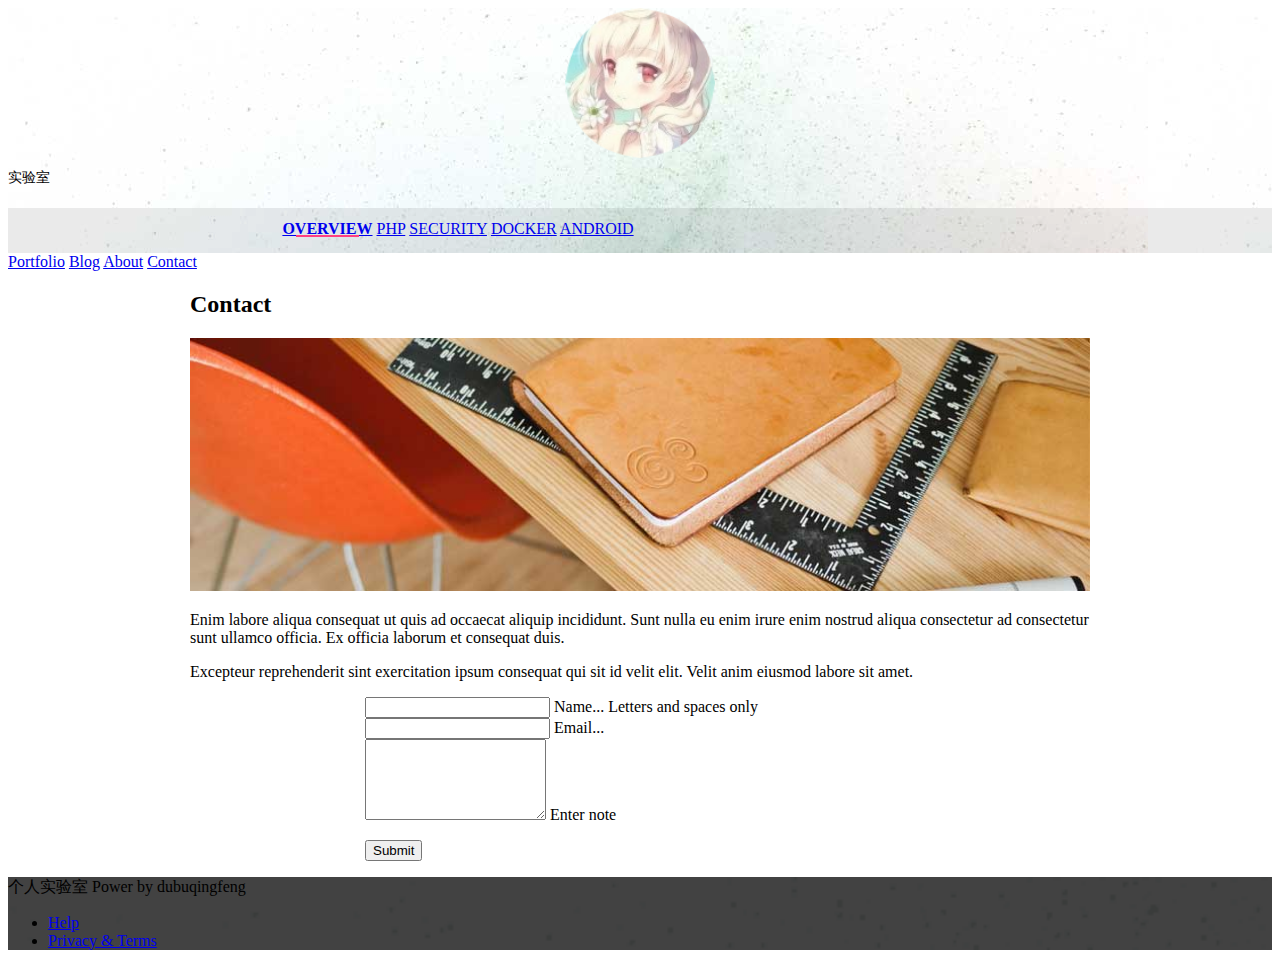
<file: contact.html>
<!doctype html>
<html lang="en">

<head>
    <meta charset="utf-8">
    <meta http-equiv="X-UA-Compatible" content="IE=edge">
    <meta name="description" content="独步清风的实验室">
    <meta name="viewport" content="width=device-width, initial-scale=1.0, minimum-scale=1.0">
    <title>独步清风的实验室</title>
    <link rel="stylesheet" href="https://fonts.googleapis.com/css?family=Roboto:regular,bold,italic,thin,light,bolditalic,black,medium&amp;lang=en">
    <link rel="stylesheet" href="https://code.getmdl.io/1.2.1/material.grey-pink.min.css" />
    <link rel="stylesheet" href="styles.css" />
    <link rel="stylesheet" href="https://fonts.googleapis.com/icon?family=Material+Icons">
</head>

<body>
    <div class="mdl-layout mdl-js-layout mdl-layout--fixed-header">
        <header class="mdl-layout__header mdl-layout__header--waterfall portfolio-header">
            <div class="mdl-layout__header-row portfolio-logo-row">
                <span class="mdl-layout__title">
                    <div class="portfolio-logo"></div>
                    <span class="mdl-layout__title">实验室</span>
                </span>
            </div>
            <div class="mdl-layout__header-row portfolio-navigation-row mdl-layout--large-screen-only">
                <nav class="mdl-navigation mdl-typography--body-1-force-preferred-font">
                    <a class="mdl-navigation__link is-active" href="index.html">Overview</a>
                    <a class="mdl-navigation__link" href="blog.html">PHP</a>
                    <a class="mdl-navigation__link" href="about.html">Security</a>
                    <a class="mdl-navigation__link" href="about.html">Docker</a>
                    <a class="mdl-navigation__link" href="contact.html">Android</a>
                </nav>
            </div>
        </header>
        <div class="mdl-layout__drawer mdl-layout--small-screen-only">
            <nav class="mdl-navigation mdl-typography--body-1-force-preferred-font">
                <a class="mdl-navigation__link is-active" href="index.html">Portfolio</a>
                <a class="mdl-navigation__link" href="blog.html">Blog</a>
                <a class="mdl-navigation__link" href="about.html">About</a>
                <a class="mdl-navigation__link" href="contact.html">Contact</a>
            </nav>
        </div>
        <main class="mdl-layout__content">
            <div class="mdl-grid portfolio-max-width portfolio-contact">
                <div class="mdl-cell mdl-cell--12-col mdl-card mdl-shadow--4dp">
                    <div class="mdl-card__title">
                        <h2 class="mdl-card__title-text">Contact</h2>
                    </div>
                    <div class="mdl-card__media">
                        <img class="article-image" src=" images/contact-image.jpg" border="0" alt="">
                    </div>
                    <div class="mdl-card__supporting-text">
                        <p>
                            Enim labore aliqua consequat ut quis ad occaecat aliquip incididunt. Sunt nulla eu enim irure enim nostrud aliqua consectetur ad consectetur sunt ullamco officia. Ex officia laborum et consequat duis.
                        </p>
                        <p>
                            Excepteur reprehenderit sint exercitation ipsum consequat qui sit id velit elit. Velit anim eiusmod labore sit amet.
                        </p>
                        <form action="#" class="">
                            <div class="mdl-textfield mdl-js-textfield mdl-textfield--floating-label">
                                <input class="mdl-textfield__input" pattern="[A-Z,a-z, ]*" type="text" id="Name">
                                <label class="mdl-textfield__label" for="Name">Name...</label>
                                <span class="mdl-textfield__error">Letters and spaces only</span>
                            </div>
                            <div class="mdl-textfield mdl-js-textfield mdl-textfield--floating-label">
                                <input class="mdl-textfield__input" type="text" id="Email">
                                <label class="mdl-textfield__label" for="Email">Email...</label>
                            </div>
                            <div class="mdl-textfield mdl-js-textfield mdl-textfield--floating-label">
                                <textarea class="mdl-textfield__input" type="text" rows="5" id="note"></textarea>
                                <label class="mdl-textfield__label" for="note">Enter note</label>
                            </div>
                            <p>
                                <button class="mdl-button mdl-js-button mdl-button--raised mdl-js-ripple-effect mdl-button--accent" type="submit">
                                    Submit
                                </button>
                            </p>
                        </form>
                    </div>
                </div>
            </div>
            <footer class="mdl-mini-footer">
                <div class="mdl-mini-footer__left-section">
                    <div class="mdl-logo">个人实验室 Power by dubuqingfeng</div>
                </div>
                <div class="mdl-mini-footer__right-section">
                    <ul class="mdl-mini-footer__link-list">
                        <li><a href="#">Help</a></li>
                        <li><a href="#">Privacy & Terms</a></li>
                    </ul>
                </div>
            </footer>
        </main>
    </div>
    <script src="https://code.getmdl.io/1.2.1/material.min.js"></script>
</body>

</html>
</file>
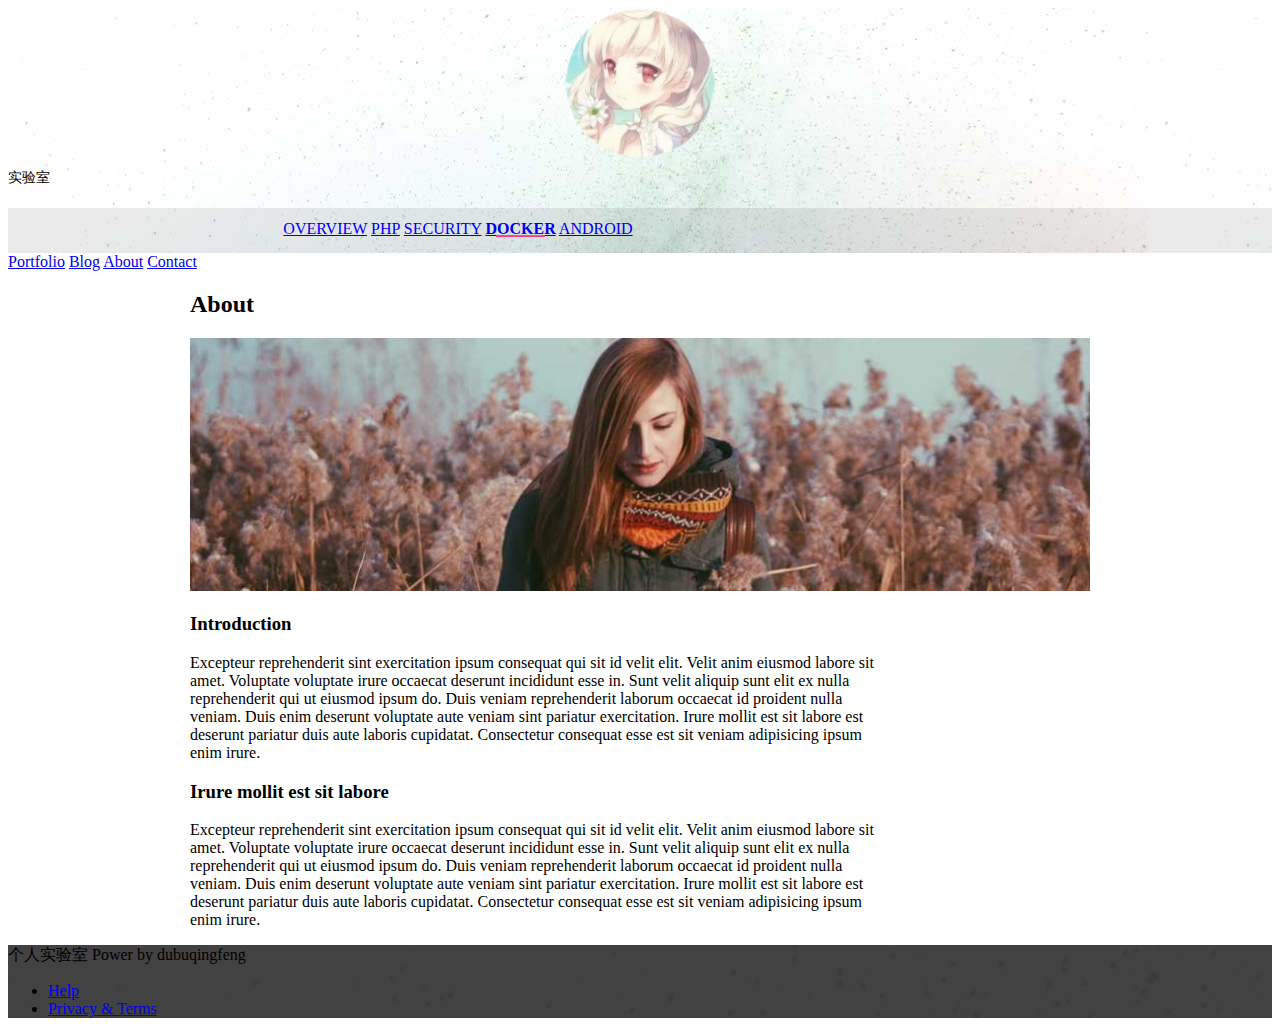
<file: docker.html>
<!doctype html>
<html lang="en">

<head>
    <meta charset="utf-8">
    <meta http-equiv="X-UA-Compatible" content="IE=edge">
    <meta name="description" content="独步清风的实验室">
    <meta name="viewport" content="width=device-width, initial-scale=1.0, minimum-scale=1.0">
    <title>独步清风的实验室</title>
    <link rel="stylesheet" href="https://fonts.googleapis.com/css?family=Roboto:regular,bold,italic,thin,light,bolditalic,black,medium&amp;lang=en">
    <link rel="stylesheet" href="https://code.getmdl.io/1.2.1/material.grey-pink.min.css" />
    <link rel="stylesheet" href="styles.css" />
    <link rel="stylesheet" href="https://fonts.googleapis.com/icon?family=Material+Icons">
</head>

<body>
    <div class="mdl-layout mdl-js-layout mdl-layout--fixed-header">
        <header class="mdl-layout__header mdl-layout__header--waterfall portfolio-header">
            <div class="mdl-layout__header-row portfolio-logo-row">
                <span class="mdl-layout__title">
                    <div class="portfolio-logo"></div>
                    <span class="mdl-layout__title">实验室</span>
                </span>
            </div>
            <div class="mdl-layout__header-row portfolio-navigation-row mdl-layout--large-screen-only">
                <nav class="mdl-navigation mdl-typography--body-1-force-preferred-font">
                    <a class="mdl-navigation__link" href="index.html">Overview</a>
                    <a class="mdl-navigation__link" href="php.html">PHP</a>
                    <a class="mdl-navigation__link" href="security.html">Security</a>
                    <a class="mdl-navigation__link is-active" href="docker.html">Docker</a>
                    <a class="mdl-navigation__link" href="android.html">Android</a>
                </nav>
            </div>
        </header>        <div class="mdl-layout__drawer mdl-layout--small-screen-only">
            <nav class="mdl-navigation mdl-typography--body-1-force-preferred-font">
                <a class="mdl-navigation__link is-active" href="index.html">Portfolio</a>
                <a class="mdl-navigation__link" href="blog.html">Blog</a>
                <a class="mdl-navigation__link" href="about.html">About</a>
                <a class="mdl-navigation__link" href="contact.html">Contact</a>
            </nav>
        </div>
        <main class="mdl-layout__content">
            <div class="mdl-grid portfolio-max-width">

                <div class="mdl-cell mdl-cell--12-col mdl-card mdl-shadow--4dp">
                    <div class="mdl-card__title">
                        <h2 class="mdl-card__title-text">About</h2>
                    </div>
                    <div class="mdl-card__media">
                        <img class="article-image" src=" images/about-header.jpg" border="0" alt="">
                    </div>

                    <div class="mdl-grid portfolio-copy">
                        <h3 class="mdl-cell mdl-cell--12-col mdl-typography--headline">Introduction</h3>
                        <div class="mdl-cell mdl-cell--8-col mdl-card__supporting-text no-padding ">
                            <p>
                                Excepteur reprehenderit sint exercitation ipsum consequat qui sit id velit elit. Velit anim eiusmod labore sit amet. Voluptate voluptate irure occaecat deserunt incididunt esse in. Sunt velit aliquip sunt elit ex nulla reprehenderit qui ut eiusmod ipsum do. Duis veniam reprehenderit laborum occaecat id proident nulla veniam. Duis enim deserunt voluptate aute veniam sint pariatur exercitation. Irure mollit est sit labore est deserunt pariatur duis aute laboris cupidatat. Consectetur consequat esse est sit veniam adipisicing ipsum enim irure.
                            </p>
                        </div>




                        <h3 class="mdl-cell mdl-cell--12-col mdl-typography--headline">Irure mollit est sit labore</h3>

                        <div class="mdl-cell mdl-cell--8-col mdl-card__supporting-text no-padding ">
                            <p>
                                Excepteur reprehenderit sint exercitation ipsum consequat qui sit id velit elit. Velit anim eiusmod labore sit amet. Voluptate voluptate irure occaecat deserunt incididunt esse in. Sunt velit aliquip sunt elit ex nulla reprehenderit qui ut eiusmod ipsum do. Duis veniam reprehenderit laborum occaecat id proident nulla veniam. Duis enim deserunt voluptate aute veniam sint pariatur exercitation. Irure mollit est sit labore est deserunt pariatur duis aute laboris cupidatat. Consectetur consequat esse est sit veniam adipisicing ipsum enim irure.
                            </p>
                        </div>
                    </div>
                </div>


            </div>
            <footer class="mdl-mini-footer">
                <div class="mdl-mini-footer__left-section">
                    <div class="mdl-logo">个人实验室 Power by dubuqingfeng</div>
                </div>
                <div class="mdl-mini-footer__right-section">
                    <ul class="mdl-mini-footer__link-list">
                        <li><a href="#">Help</a></li>
                        <li><a href="#">Privacy & Terms</a></li>
                    </ul>
                </div>
            </footer>
        </main>
    </div>
    <script src="https://code.getmdl.io/1.2.1/material.min.js"></script>
</body>

</html>
</file>
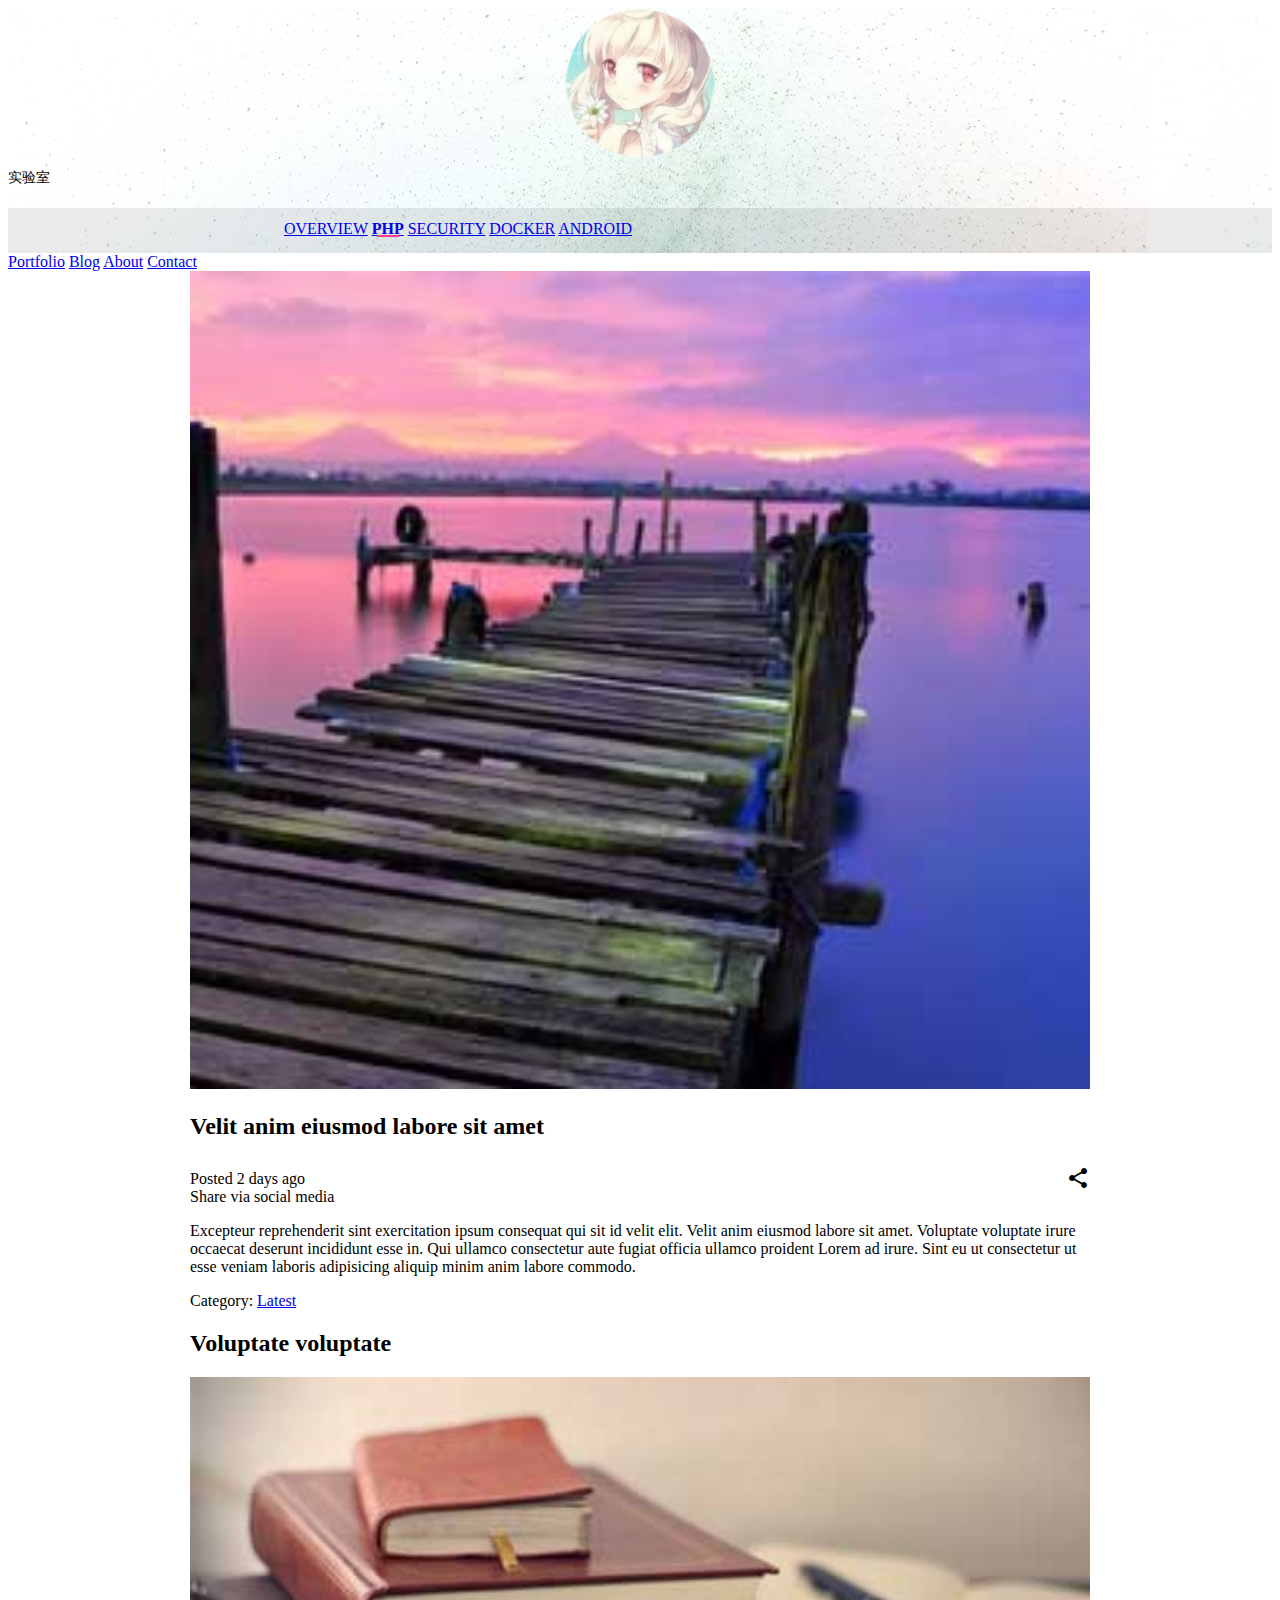
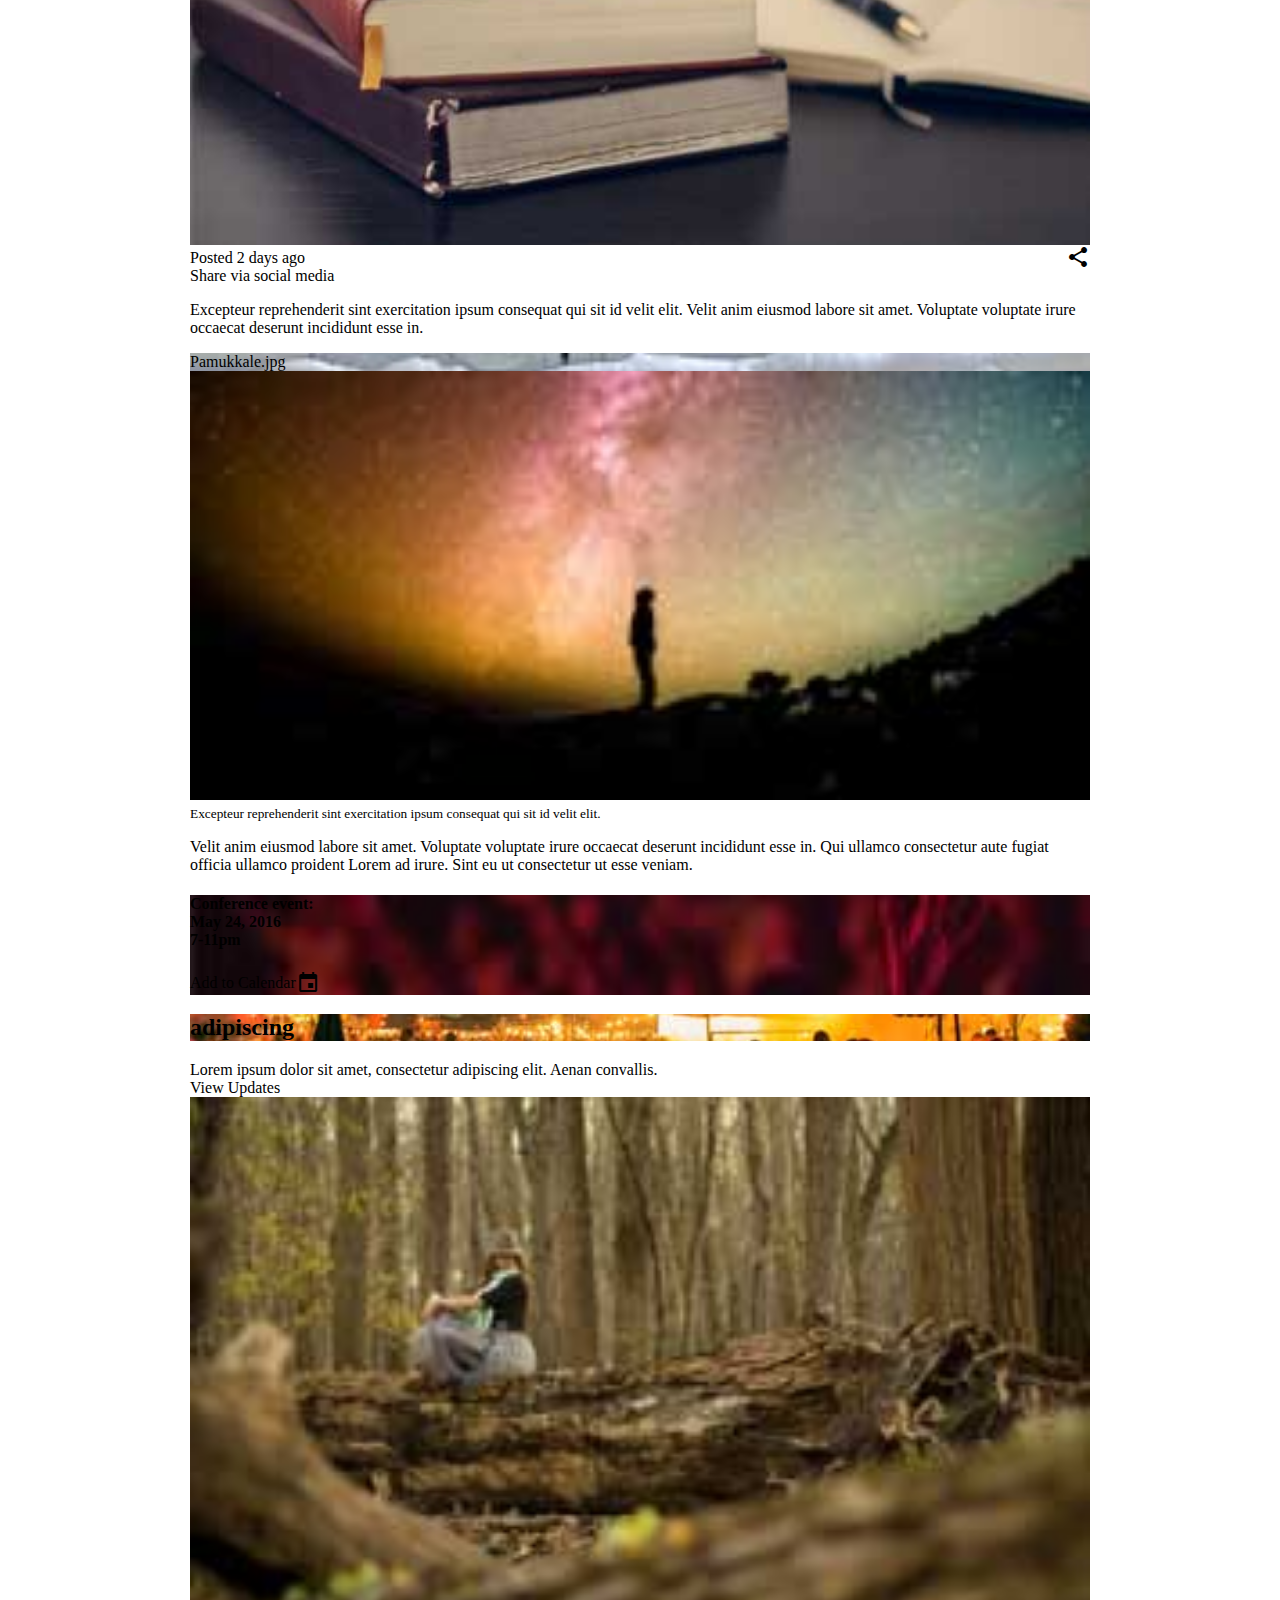
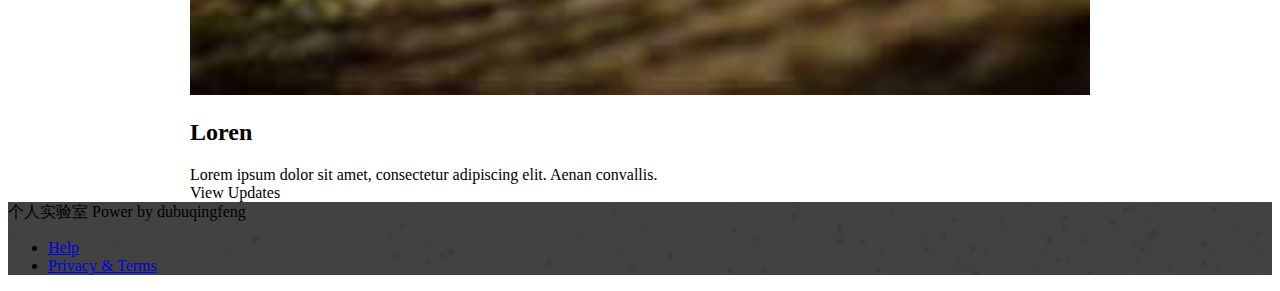
<file: php.html>
<!doctype html><html lang="en">

<head>
    <meta charset="utf-8">
    <meta http-equiv="X-UA-Compatible" content="IE=edge">
    <meta name="description" content="独步清风的实验室">
    <meta name="viewport" content="width=device-width, initial-scale=1.0, minimum-scale=1.0">
    <title>独步清风的实验室</title>
    <link rel="stylesheet" href="https://fonts.googleapis.com/css?family=Roboto:regular,bold,italic,thin,light,bolditalic,black,medium&amp;lang=en">
    <link rel="stylesheet" href="https://code.getmdl.io/1.2.1/material.grey-pink.min.css" />
    <link rel="stylesheet" href="styles.css" />
    <link rel="stylesheet" href="https://fonts.googleapis.com/icon?family=Material+Icons">
</head>

<body>
    <div class="mdl-layout mdl-js-layout mdl-layout--fixed-header">
        <header class="mdl-layout__header mdl-layout__header--waterfall portfolio-header">
            <div class="mdl-layout__header-row portfolio-logo-row">
                <span class="mdl-layout__title">
                    <div class="portfolio-logo"></div>
                    <span class="mdl-layout__title">实验室</span>
                </span>
            </div>
            <div class="mdl-layout__header-row portfolio-navigation-row mdl-layout--large-screen-only">
                <nav class="mdl-navigation mdl-typography--body-1-force-preferred-font">
                    <a class="mdl-navigation__link" href="index.html">Overview</a>
                    <a class="mdl-navigation__link is-active" href="php.html">PHP</a>
                    <a class="mdl-navigation__link" href="security.html">Security</a>
                    <a class="mdl-navigation__link" href="docker.html">Docker</a>
                    <a class="mdl-navigation__link" href="android.html">Android</a>
                </nav>
            </div>
        </header>
        <div class="mdl-layout__drawer mdl-layout--small-screen-only">
            <nav class="mdl-navigation mdl-typography--body-1-force-preferred-font">
                <a class="mdl-navigation__link is-active" href="index.html">Portfolio</a>
                <a class="mdl-navigation__link" href="blog.html">Blog</a>
                <a class="mdl-navigation__link" href="about.html">About</a>
                <a class="mdl-navigation__link" href="contact.html">Contact</a>
            </nav>
        </div>
        <main class="mdl-layout__content">
            <div class="mdl-grid portfolio-max-width">
                <div class="mdl-grid mdl-cell mdl-cell--12-col mdl-cell--4-col-tablet mdl-card mdl-shadow--4dp">
                    <div class="mdl-card__media mdl-cell mdl-cell--12-col-tablet">
                        <img class="article-image" src=" images/example-blog01.jpg" border="0" alt="">
                    </div>
                    <div class="mdl-cell mdl-cell--8-col">
                        <h2 class="mdl-card__title-text">Velit anim eiusmod labore sit amet</h2>
                        <div class="mdl-card__supporting-text padding-top">
                            <span>Posted 2 days ago</span>
                            <div id="tt1" class=" icon material-icons portfolio-share-btn">share</div>
                            <div class="mdl-tooltip" for="tt1">
                                Share via social media
                            </div>
                        </div>
                        <div class="mdl-card__supporting-text no-left-padding">
                            <p>Excepteur reprehenderit sint exercitation ipsum consequat qui sit id velit elit. Velit anim eiusmod labore sit amet. Voluptate voluptate irure occaecat deserunt incididunt esse in. Qui ullamco consectetur aute fugiat officia ullamco proident Lorem ad irure. Sint eu ut consectetur ut esse veniam laboris adipisicing aliquip minim anim labore commodo.</p>
                            <span>Category: <a href="#">Latest</a></span>
                        </div>
                    </div>
                </div>
                <div class="mdl-cell mdl-cell--6-col mdl-cell--4-col-tablet mdl-card mdl-shadow--4dp">
                    <div class="mdl-card__title">
                        <h2 class="mdl-card__title-text">Voluptate voluptate</h2>
                    </div>
                    <div class="mdl-card__media">
                        <a href="#"> <img class="article-image" src=" images/example-blog02.jpg" border="0" alt=""></a>
                    </div>
                    <div class="mdl-card__supporting-text no-bottom-padding">
                        <span>Posted 2 days ago</span>
                        <div id="tt2" class=" icon material-icons portfolio-share-btn">share</div>
                        <div class="mdl-tooltip" for="tt2">
                            Share via social media
                        </div>
                    </div>
                    <div class="mdl-card__supporting-text">
                        <p>Excepteur reprehenderit sint exercitation ipsum consequat qui sit id velit elit. Velit anim eiusmod labore sit amet. Voluptate voluptate irure occaecat deserunt incididunt esse in.</p>
                    </div>
                </div>
                <div class="mdl-cell mdl-cell--3-col mdl-cell--4-col-tablet mdl-card mdl-card mdl-shadow--4dp portfolio-blog-card-full-bg  ">
                    <div class="mdl-card__title mdl-card--expand "></div>
                    <div class="mdl-card__actions">
                        <span class="demo-card-image__filename">Pamukkale.jpg</span>
                    </div>
                </div>
                <div class="mdl-cell mdl-cell--3-col mdl-cell--4-col-tablet mdl-card mdl-shadow--4dp ">
                    <div class="mdl-card__media">
                        <a href="#"> <img class="article-image" src=" images/example-blog04.jpg" border="0" alt=""></a>
                    </div>
                    <div class="mdl-card__supporting-text">
                        <small>Excepteur reprehenderit sint exercitation ipsum consequat qui sit id velit elit.</small>
                    </div>
                    <div class="mdl-card__supporting-text">
                        <p>Velit anim eiusmod labore sit amet. Voluptate voluptate irure occaecat deserunt incididunt esse in. Qui ullamco consectetur aute fugiat officia ullamco proident Lorem ad irure. Sint eu ut consectetur ut esse veniam.</p>
                    </div>
                </div>
                <div class="demo-card-event mdl-cell mdl-cell--3-col mdl-cell--4-col-tablet mdl-card mdl-card mdl-shadow--4dp portfolio-blog-card-event-bg mdl-color-text--white">
                    <div class="mdl-card__title mdl-card--expand">
                        <h4 class="mdl-color-text--white">
                          Conference event:<br>
                          May 24, 2016<br>
                          7-11pm
                        </h4>
                    </div>
                    <div class="mdl-card__actions mdl-card--border">
                        <a class="mdl-button mdl-button--colored mdl-js-button mdl-js-ripple-effect mdl-color-text--white">
                          Add to Calendar
                        </a>
                        <div class="mdl-layout-spacer"></div>
                        <i class="material-icons ">event</i>
                    </div>
                </div>
                <div class="mdl-cell mdl-cell--5-col mdl-cell--4-col-tablet mdl-card  mdl-card mdl-shadow--4dp">
                    <div class="mdl-card__title mdl-card--expand portfolio-blog-card-strip-bg mdl-color-text--white">
                        <h2 class="mdl-card__title-text">adipiscing</h2>
                    </div>
                    <div class="mdl-card__supporting-text">
                        Lorem ipsum dolor sit amet, consectetur adipiscing elit. Aenan convallis.
                    </div>
                    <div class="mdl-card__actions mdl-card--border">
                        <a class="mdl-button mdl-button--colored mdl-js-button mdl-js-ripple-effect mdl-button--accent">
                          View Updates
                        </a>
                    </div>
                </div>
                <div class="mdl-cell mdl-cell--4-col mdl-cell--4-col-tablet mdl-card  mdl-card mdl-shadow--4dp portfolio-blog-card-compact">
                    <div class="mdl-card__media">
                        <img class="article-image" src=" images/example-blog07.jpg" border="0" alt="">
                    </div>
                    <div class="mdl-card__title ">
                        <h2 class="mdl-card__title-text">Loren</h2>
                    </div>
                    <div class="mdl-card__supporting-text">
                        Lorem ipsum dolor sit amet, consectetur adipiscing elit. Aenan convallis.
                    </div>
                    <div class="mdl-card__actions mdl-card--border">
                        <a class="mdl-button mdl-button--colored mdl-js-button mdl-js-ripple-effect mdl-button--accent">
                          View Updates
                        </a>
                    </div>
                </div>
            </div>
            <footer class="mdl-mini-footer">
                <div class="mdl-mini-footer__left-section">
                    <div class="mdl-logo">个人实验室 Power by dubuqingfeng</div>
                </div>
                <div class="mdl-mini-footer__right-section">
                    <ul class="mdl-mini-footer__link-list">
                        <li><a href="#">Help</a></li>
                        <li><a href="#">Privacy & Terms</a></li>
                    </ul>
                </div>
            </footer>
        </main>
    </div>
    <script src="https://code.getmdl.io/1.2.1/material.min.js"></script>
</body>

</html>
</file>
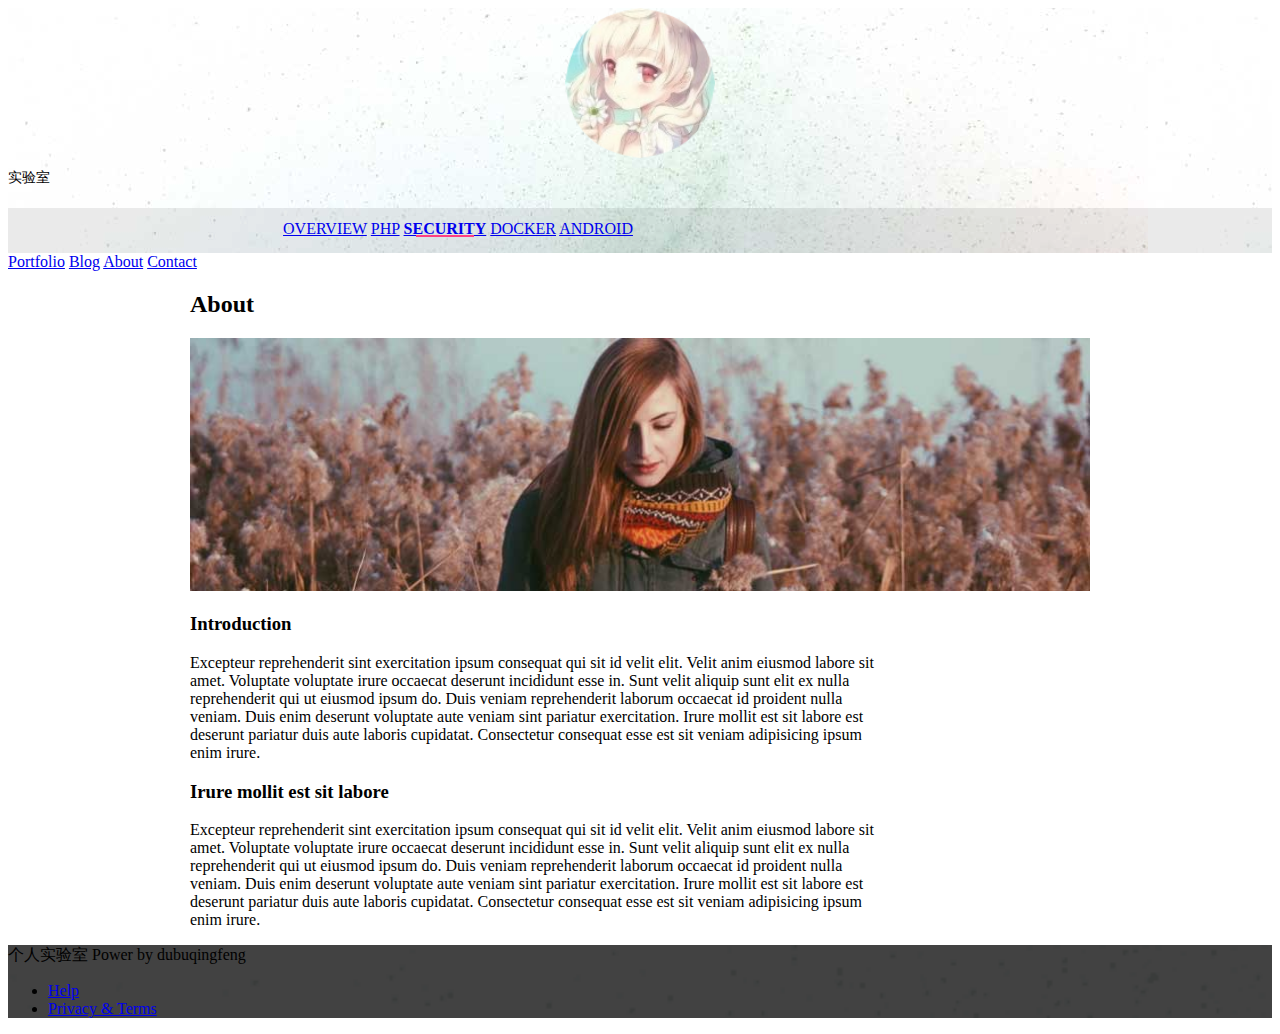
<file: security.html>
<!doctype html>
<html lang="en">

<head>
    <meta charset="utf-8">
    <meta http-equiv="X-UA-Compatible" content="IE=edge">
    <meta name="description" content="独步清风的实验室">
    <meta name="viewport" content="width=device-width, initial-scale=1.0, minimum-scale=1.0">
    <title>独步清风的实验室</title>
    <link rel="stylesheet" href="https://fonts.googleapis.com/css?family=Roboto:regular,bold,italic,thin,light,bolditalic,black,medium&amp;lang=en">
    <link rel="stylesheet" href="https://code.getmdl.io/1.2.1/material.grey-pink.min.css" />
    <link rel="stylesheet" href="styles.css" />
    <link rel="stylesheet" href="https://fonts.googleapis.com/icon?family=Material+Icons">
</head>

<body>
    <div class="mdl-layout mdl-js-layout mdl-layout--fixed-header">
        <header class="mdl-layout__header mdl-layout__header--waterfall portfolio-header">
            <div class="mdl-layout__header-row portfolio-logo-row">
                <span class="mdl-layout__title">
                    <div class="portfolio-logo"></div>
                    <span class="mdl-layout__title">实验室</span>
                </span>
            </div>
            <div class="mdl-layout__header-row portfolio-navigation-row mdl-layout--large-screen-only">
                <nav class="mdl-navigation mdl-typography--body-1-force-preferred-font">
                    <a class="mdl-navigation__link" href="index.html">Overview</a>
                    <a class="mdl-navigation__link" href="php.html">PHP</a>
                    <a class="mdl-navigation__link is-active" href="security.html">Security</a>
                    <a class="mdl-navigation__link" href="docker.html">Docker</a>
                    <a class="mdl-navigation__link" href="android.html">Android</a>
                </nav>
            </div>
        </header>
        <div class="mdl-layout__drawer mdl-layout--small-screen-only">
            <nav class="mdl-navigation mdl-typography--body-1-force-preferred-font">
                <a class="mdl-navigation__link is-active" href="index.html">Portfolio</a>
                <a class="mdl-navigation__link" href="blog.html">Blog</a>
                <a class="mdl-navigation__link" href="about.html">About</a>
                <a class="mdl-navigation__link" href="contact.html">Contact</a>
            </nav>
        </div>
        <main class="mdl-layout__content">
            <div class="mdl-grid portfolio-max-width">

                <div class="mdl-cell mdl-cell--12-col mdl-card mdl-shadow--4dp">
                    <div class="mdl-card__title">
                        <h2 class="mdl-card__title-text">About</h2>
                    </div>
                    <div class="mdl-card__media">
                        <img class="article-image" src=" images/about-header.jpg" border="0" alt="">
                    </div>

                    <div class="mdl-grid portfolio-copy">
                        <h3 class="mdl-cell mdl-cell--12-col mdl-typography--headline">Introduction</h3>
                        <div class="mdl-cell mdl-cell--8-col mdl-card__supporting-text no-padding ">
                            <p>
                                Excepteur reprehenderit sint exercitation ipsum consequat qui sit id velit elit. Velit anim eiusmod labore sit amet. Voluptate voluptate irure occaecat deserunt incididunt esse in. Sunt velit aliquip sunt elit ex nulla reprehenderit qui ut eiusmod ipsum do. Duis veniam reprehenderit laborum occaecat id proident nulla veniam. Duis enim deserunt voluptate aute veniam sint pariatur exercitation. Irure mollit est sit labore est deserunt pariatur duis aute laboris cupidatat. Consectetur consequat esse est sit veniam adipisicing ipsum enim irure.
                            </p>
                        </div>




                        <h3 class="mdl-cell mdl-cell--12-col mdl-typography--headline">Irure mollit est sit labore</h3>

                        <div class="mdl-cell mdl-cell--8-col mdl-card__supporting-text no-padding ">
                            <p>
                                Excepteur reprehenderit sint exercitation ipsum consequat qui sit id velit elit. Velit anim eiusmod labore sit amet. Voluptate voluptate irure occaecat deserunt incididunt esse in. Sunt velit aliquip sunt elit ex nulla reprehenderit qui ut eiusmod ipsum do. Duis veniam reprehenderit laborum occaecat id proident nulla veniam. Duis enim deserunt voluptate aute veniam sint pariatur exercitation. Irure mollit est sit labore est deserunt pariatur duis aute laboris cupidatat. Consectetur consequat esse est sit veniam adipisicing ipsum enim irure.
                            </p>
                        </div>
                    </div>
                </div>


            </div>
            <footer class="mdl-mini-footer">
                <div class="mdl-mini-footer__left-section">
                    <div class="mdl-logo">个人实验室 Power by dubuqingfeng</div>
                </div>
                <div class="mdl-mini-footer__right-section">
                    <ul class="mdl-mini-footer__link-list">
                        <li><a href="#">Help</a></li>
                        <li><a href="#">Privacy & Terms</a></li>
                    </ul>
                </div>
            </footer>
        </main>
    </div>
    <script src="https://code.getmdl.io/1.2.1/material.min.js"></script>
</body>

</html>
</file>
<file: styles.css>
.portfolio-header {
  position: relative;
  background-image: url(images/header-bg.jpg);
}

.portfolio-header .mdl-layout__header-row {
  padding: 0;
  -webkit-justify-content: center;
      -ms-flex-pack: center;
          justify-content: center;
}

.mdl-layout__title {
  font-size: 14px;
  text-align: center;
  font-weight: 300;
}

.is-compact .mdl-layout__title span {
  display: none;
}

.portfolio-logo-row {
  min-height: 200px;
}

.is-compact .portfolio-logo-row {
  min-height: auto;
}

.portfolio-logo {
  background: url(images/getheadimg.png) 50% no-repeat;
  background-size: cover;
  height: 150px;
  width: 150px;
  margin: auto auto 10px;
}

.is-compact .portfolio-logo {
  height: 50px;
  width: 50px;
  margin-top: 7px;
}

.portfolio-navigation-row {
  background-color: rgba(0, 0, 0, 0.08);
  text-transform: uppercase;
  height: 45px;
}

.portfolio-navigation-row  .mdl-navigation {
  text-align: center;
  max-width: 900px;
  width: 100%;
}

.portfolio-navigation-row .mdl-navigation__link {
  -webkit-flex: 1;
      -ms-flex: 1;
          flex: 1;
  line-height: 42px;
}

.portfolio-header .mdl-layout__drawer-button {
    background-color: rgba(197, 197, 197, 0.44);
}

.portfolio-navigation-row .is-active {
  position: relative;
  font-weight: bold;
}

.portfolio-navigation-row .is-active:after {
  content: "";
  width: 70%;
  height: 2px;
  display: block;
  position: absolute;
  bottom: 0;
  left: 0;
  background-color: rgb(255,64,129);
  left: 15%;
}

.portfolio-card .mdl-card__title {
  padding-bottom: 0;
}

.portfolio-blog-card-full-bg {
  background: url(images/example-blog03.jpg) center / cover;
}

.portfolio-blog-card-event-bg {
  background: url(images/example-blog05.jpg) center / cover;
}

.portfolio-blog-card-strip-bg {
  background: url(images/example-blog06.jpg) center / cover;
}

.portfolio-blog-card-compact .mdl-card__title {
  padding-bottom: 0;
}

.portfolio-blog-card-bg > .mdl-card__actions {
  height: 52px;
  padding: 16px;
  background: rgba(0, 0, 0, 0.2);
}

img.article-image {
  width: 100%;
  height: auto;
}

.portfolio-max-width {
  max-width: 900px;
  margin: auto;
}

.portfolio-copy {
  max-width: 700px;
}

.no-padding {
  padding: 0;
}

.no-left-padding{
  padding-left: 0;
}

.no-bottom-padding {
  padding-bottom: 0;
}

.padding-top {
  padding: 10px 0 0;
}

.portfolio-share-btn {
  position: relative;
  float: right;
  top: -4px;
}

.demo-card-event > .mdl-card__actions {
    -webkit-align-items: center;
        -ms-flex-align: center;
            align-items: center;
    box-sizing: border-box;
    display: -webkit-flex;
    display: -ms-flexbox;
    display: flex;
}

.portfolio-contact .mdl-textfield {
  width: 100%;
}

.portfolio-contact form {
  max-width: 550px;
  margin: auto;
}

footer {
  background-image: url(images/footer-background.png);
  background-size: cover;
}
</file>
